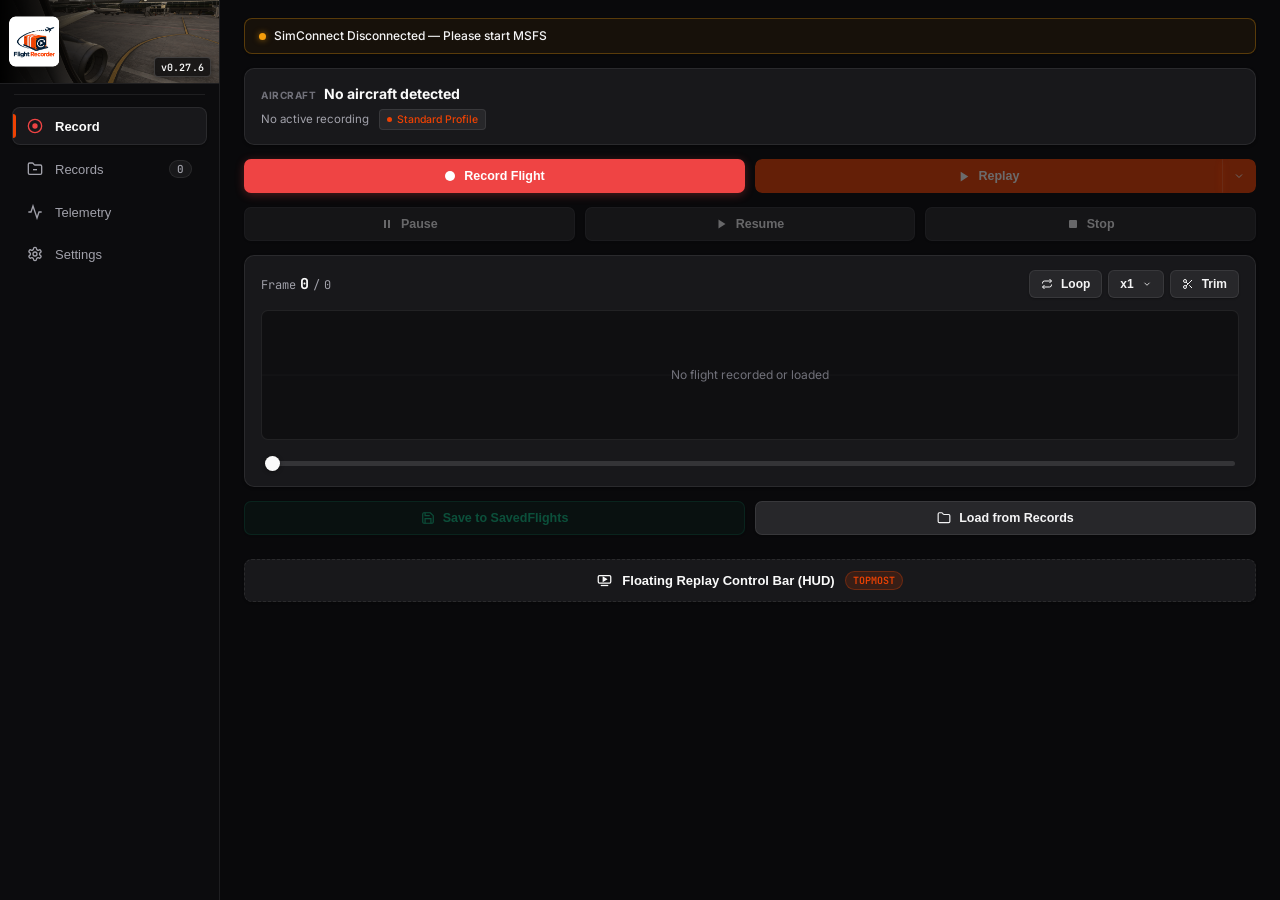
<file: FlightRecorder.Client/wwwroot/index.html>
<!DOCTYPE html>
<html lang="en" class="dark">
<head>
  <meta charset="UTF-8">
  <meta name="viewport" content="width=device-width, initial-scale=1.0">
  <title>Flight Recorder</title>
  <link rel="icon" type="image/png" href="Logo.png">
  <link rel="alternate icon" href="Logo.ico">
  <link rel="stylesheet" href="style.css">
  <link rel="stylesheet" href="lux-scrollbar.css">
</head>
<body>
  <div class="app-layout">

    <!-- Sidebar Navigation (Style of Airspace ACARS) -->
    <aside class="app-sidebar">
      <!-- Brand & Cover Header -->
      <div class="sidebar-brand sidebar-cover-brand" title="Flight Recorder">
        <img src="flightrecord_capa.png" alt="Flight Recorder" class="sidebar-cover-img">
        <span id="appVersionBadge" class="sidebar-cover-version">v0.27.6</span>
      </div>

      <div class="sidebar-divider"></div>

      <!-- Main Navigation Tabs -->
      <nav class="sidebar-nav">
        <!-- 1. Record Tab -->
        <button class="nav-item active" data-tab="record" id="navTabRecord" title="Flight Recorder & Replay Panel" data-i18n-title="nav.recordTitle">
          <svg class="nav-icon" width="16" height="16" viewBox="0 0 24 24" fill="none" stroke="currentColor" stroke-width="2">
            <circle cx="12" cy="12" r="10"/>
            <circle cx="12" cy="12" r="3" fill="currentColor"/>
          </svg>
          <span class="nav-label" data-i18n="nav.record">Record</span>
        </button>

        <!-- 2. Records Tab (Saved Flights List) -->
        <button class="nav-item" data-tab="records" id="navTabRecords" title="Saved Flights List" data-i18n-title="nav.recordsTitle">
          <svg class="nav-icon" width="16" height="16" viewBox="0 0 24 24" fill="none" stroke="currentColor" stroke-width="2">
            <path d="M4 20h16a2 2 0 0 0 2-2V8a2 2 0 0 0-2-2h-7.93a2 2 0 0 1-1.66-.9l-.82-1.2A2 2 0 0 0 7.93 3H4a2 2 0 0 0-2 2v13c0 1.1.9 2 2 2Z"/>
            <path d="M9 13h6"/>
          </svg>
          <span class="nav-label" data-i18n="nav.records">Records</span>
          <span id="savedFlightsCountBadge" class="nav-badge">0</span>
        </button>

        <!-- 3. Telemetry Tab (Live Flight Instruments & Telemetry) -->
        <button class="nav-item" data-tab="telemetry" id="navTabTelemetry" title="Live Telemetry & Flight Instruments" data-i18n-title="nav.telemetryTitle">
          <svg class="nav-icon" width="16" height="16" viewBox="0 0 24 24" fill="none" stroke="currentColor" stroke-width="2">
            <path d="M22 12h-4l-3 9L9 3l-3 9H2"/>
          </svg>
          <span class="nav-label" data-i18n="nav.telemetry">Telemetry</span>
        </button>

        <!-- 4. Settings Tab -->
        <button class="nav-item" data-tab="settings" id="navTabSettings" title="Settings & Keyboard Shortcuts" data-i18n-title="nav.settingsTitle">
          <svg class="nav-icon" width="16" height="16" viewBox="0 0 24 24" fill="none" stroke="currentColor" stroke-width="2">
            <path d="M12.22 2h-.44a2 2 0 0 0-2 2v.18a2 2 0 0 1-1 1.73l-.43.25a2 2 0 0 1-2 0l-.15-.08a2 2 0 0 0-2.73.73l-.22.38a2 2 0 0 0 .73 2.73l.15.1a2 2 0 0 1 1 1.72v.51a2 2 0 0 1-1 1.74l-.15.09a2 2 0 0 0-.73 2.73l.22.38a2 2 0 0 0 2.73.73l.15-.08a2 2 0 0 1 2 0l.43.25a2 2 0 0 1 1 1.73V20a2 2 0 0 0 2 2h.44a2 2 0 0 0 2-2v-.18a2 2 0 0 1 1-1.73l.43-.25a2 2 0 0 1 2 0l.15.08a2 2 0 0 0 2.73-.73l.22-.39a2 2 0 0 0-.73-2.73l-.15-.08a2 2 0 0 1-1-1.74v-.5a2 2 0 0 1 1-1.74l.15-.09a2 2 0 0 0 .73-2.73l-.22-.38a2 2 0 0 0-2.73-.73l-.15.08a2 2 0 0 1-2 0l-.43-.25a2 2 0 0 1-1-1.73V4a2 2 0 0 0-2-2z"/>
            <circle cx="12" cy="12" r="3"/>
          </svg>
          <span class="nav-label" data-i18n="nav.settings">Settings</span>
        </button>
      </nav>
    </aside>

    <!-- Main Content Container -->
    <div class="app-content-container">

      <!-- Update Notification Bar -->
      <div id="updateBanner" class="update-banner hidden">
        <div class="update-banner-content">
          <span class="update-spinner">🔄</span>
          <span id="updateBannerText" class="update-text" data-i18n="update.downloading">Update found. Downloading...</span>
        </div>
        <div class="update-progress-track">
          <div id="updateProgressFill" class="update-progress-fill" style="width: 0%;"></div>
        </div>
      </div>

      <!-- ============================================== -->
      <!-- VIEW 1: RECORD TAB (Main Recorder & Replay) -->
      <!-- ============================================== -->
      <section id="viewRecord" class="tab-view active">

        <!-- SimConnect & System Status Banner -->
        <div id="statusBanner" class="status-banner disconnected">
          <div class="status-indicator">
            <span id="statusDot" class="status-dot"></span>
            <span id="statusText" data-i18n="status.connecting">Connecting to Microsoft Flight Simulator...</span>
          </div>
        </div>

        <!-- Active Aircraft Summary Card -->
        <div class="aircraft-card">
          <div class="aircraft-details">
            <div class="aircraft-title-row">
              <span class="aircraft-label" data-i18n="aircraft.label">AIRCRAFT</span>
              <span id="aircraftTitle" class="aircraft-name" data-i18n="aircraft.none">No aircraft detected</span>
            </div>
            <div class="aircraft-subtitle-row">
              <span id="aircraftFile" class="aircraft-file" data-i18n="aircraft.noRecording">No active recording</span>
              <div class="profile-container">
                <span id="profileBadge" class="profile-badge standard" title="Custom variables recording/replay system (Native SimConnect - Zero WASM)" data-i18n-title="aircraft.profileTooltip">
                  <span class="profile-dot"></span>
                  <span id="profileText" data-i18n="aircraft.profileStd">Standard Profile</span>
                </span>
              </div>
            </div>
          </div>
          <span id="saveBadge" class="save-badge saved" style="display: none;" data-i18n="aircraft.savedBadge">✓ Saved</span>
        </div>

        <!-- Primary Control Buttons (Flux UI Group) -->
        <div class="action-row">
          <!-- Record button (toggles to Stop Recording) -->
          <button id="btnRecord" class="btn btn-record">
            <svg width="12" height="12" viewBox="0 0 24 24" fill="currentColor">
              <circle cx="12" cy="12" r="10"/>
            </svg>
            <span data-i18n="controls.recordFlight">Record Flight</span>
          </button>

          <button id="btnStopRecord" class="btn btn-secondary" style="display: none;">
            <svg width="12" height="12" viewBox="0 0 24 24" fill="currentColor">
              <rect x="4" y="4" width="16" height="16" rx="2"/>
            </svg>
            <span data-i18n="controls.stopRecording">Stop Recording</span>
          </button>

          <!-- Replay with Split Button for AI Replay -->
          <div class="btn-group">
            <button id="btnReplay" class="btn btn-accent">
              <svg width="13" height="13" viewBox="0 0 24 24" fill="currentColor">
                <polygon points="5 3 19 12 5 21 5 3"/>
              </svg>
              <span data-i18n="controls.replay">Replay</span>
            </button>
            <button id="btnReplayAI" class="btn btn-accent" title="Replay options (AI formation plane)" data-i18n-title="controls.replayAiTitle">
              <svg width="12" height="12" viewBox="0 0 24 24" fill="none" stroke="currentColor" stroke-width="2">
                <polyline points="6 9 12 15 18 9"/>
              </svg>
            </button>
          </div>
        </div>

        <!-- Replay Playback Controls (Pause / Resume / Stop) -->
        <div class="action-row" style="grid-template-columns: 1fr 1fr 1fr;">
          <button id="btnPauseReplay" class="btn btn-secondary">
            <svg width="12" height="12" viewBox="0 0 24 24" fill="currentColor">
              <rect x="6" y="4" width="4" height="16"/>
              <rect x="14" y="4" width="4" height="16"/>
            </svg>
            <span data-i18n="controls.pause">Pause</span>
          </button>

          <button id="btnResumeReplay" class="btn btn-secondary">
            <svg width="12" height="12" viewBox="0 0 24 24" fill="currentColor">
              <polygon points="5 3 19 12 5 21 5 3"/>
            </svg>
            <span data-i18n="controls.resume">Resume</span>
          </button>

          <button id="btnStopReplay" class="btn btn-secondary">
            <svg width="12" height="12" viewBox="0 0 24 24" fill="currentColor">
              <rect x="4" y="4" width="16" height="16" rx="2"/>
            </svg>
            <span data-i18n="controls.stop">Stop</span>
          </button>
        </div>

        <!-- Timeline & Chart Card -->
        <div class="timeline-card">
          <div class="timeline-meta">
            <div class="time-readout">
              <span data-i18n="controls.frame">Frame</span>
              <span id="currentFrameText" class="current-frame">0</span>
              <span>/</span>
              <span id="totalFramesText">0</span>
            </div>

            <!-- Speed & Repeat Tools -->
            <div class="tool-cluster">
              <button id="btnRepeat" class="btn btn-secondary btn-sm btn-toggle" title="Loop" data-i18n-title="controls.loop">
                <svg width="12" height="12" viewBox="0 0 24 24" fill="none" stroke="currentColor" stroke-width="2">
                  <path d="m17 2 4 4-4 4"/>
                  <path d="M3 11v-1a4 4 0 0 1 4-4h14"/>
                  <path d="m7 22-4-4 4-4"/>
                  <path d="M21 13v1a4 4 0 0 1-4 4H3"/>
                </svg>
                <span data-i18n="controls.loop">Loop</span>
              </button>

              <!-- Speed Dropdown -->
              <div style="position: relative;">
                <button id="btnSpeed" class="btn btn-secondary btn-sm">
                  <span id="speedLabel">x1</span>
                  <svg width="10" height="10" viewBox="0 0 24 24" fill="none" stroke="currentColor" stroke-width="2">
                    <polyline points="6 9 12 15 18 9"/>
                  </svg>
                </button>
                <div id="speedMenu" class="dropdown-menu">
                  <button class="dropdown-item" data-speed="0.25">x0.25</button>
                  <button class="dropdown-item" data-speed="0.5">x0.5</button>
                  <button class="dropdown-item" data-speed="0.75">x0.75</button>
                  <div class="dropdown-divider"></div>
                  <button class="dropdown-item active" data-speed="1">x1.0 (Normal)</button>
                  <div class="dropdown-divider"></div>
                  <button class="dropdown-item" data-speed="1.5">x1.5</button>
                  <button class="dropdown-item" data-speed="2">x2.0</button>
                  <button class="dropdown-item" data-speed="4">x4.0</button>
                  <button class="dropdown-item" data-speed="8">x8.0</button>
                  <button class="dropdown-item" data-speed="16">x16.0</button>
                </div>
              </div>

              <!-- Trim Dropdown -->
              <div style="position: relative;">
                <button id="btnTrim" class="btn btn-secondary btn-sm" title="Trim" data-i18n-title="controls.trim">
                  <svg width="12" height="12" viewBox="0 0 24 24" fill="none" stroke="currentColor" stroke-width="2">
                    <circle cx="6" cy="6" r="3"/>
                    <circle cx="6" cy="18" r="3"/>
                    <line x1="20" y1="4" x2="8.12" y2="15.88"/>
                    <line x1="14.47" y1="14.48" x2="20" y2="20"/>
                    <line x1="8.12" y1="8.12" x2="12" y2="12"/>
                  </svg>
                  <span data-i18n="controls.trim">Trim</span>
                </button>
                <div id="trimMenu" class="dropdown-menu">
                  <button id="btnTrimStart" class="dropdown-item">
                    <span data-i18n="controls.trimStart">Trim Start Here</span>
                  </button>
                  <button id="btnTrimEnd" class="dropdown-item">
                    <span data-i18n="controls.trimEnd">Trim End Here</span>
                  </button>
                </div>
              </div>
            </div>
          </div>

          <!-- Canvas Chart Container -->
          <div class="chart-wrapper">
            <canvas id="flightChart"></canvas>
            <div id="chartOverlay" class="chart-overlay" data-i18n="controls.noFlight">No flight recorded or loaded</div>
          </div>

          <!-- Scrub Track -->
          <div class="slider-container">
            <input type="range" id="timelineSlider" class="flux-slider" min="0" max="0" value="0" disabled>
          </div>
        </div>

        <!-- Data Persistence Row (Save directly to SavedFlights, Load switches to Records tab) -->
        <div class="action-row" style="grid-template-columns: 1fr 1fr;">
          <button id="btnSave" class="btn btn-secondary btn-save-action" title="Save to SavedFlights" data-i18n-title="controls.save">
            <svg width="14" height="14" viewBox="0 0 24 24" fill="none" stroke="currentColor" stroke-width="2">
              <path d="M19 21H5a2 2 0 0 1-2-2V5a2 2 0 0 1 2-2h11l5 5v11a2 2 0 0 1-2 2z"/>
              <polyline points="17 21 17 13 7 13 7 21"/>
              <polyline points="7 3 7 8 15 8"/>
            </svg>
            <span data-i18n="controls.save">Save to SavedFlights</span>
          </button>

          <button id="btnLoad" class="btn btn-secondary" title="Load from Records" data-i18n-title="controls.load">
            <svg width="14" height="14" viewBox="0 0 24 24" fill="none" stroke="currentColor" stroke-width="2">
              <path d="M4 20h16a2 2 0 0 0 2-2V8a2 2 0 0 0-2-2h-7.93a2 2 0 0 1-1.66-.9l-.82-1.2A2 2 0 0 0 7.93 3H4a2 2 0 0 0-2 2v13c0 1.1.9 2 2 2Z"/>
            </svg>
            <span data-i18n="controls.load">Load from Records</span>
          </button>
        </div>

        <!-- Floating Replay Mini-Player (HUD) Launcher Button -->
        <div class="hud-launcher-row">
          <button id="btnOpenReplayHud" class="btn btn-secondary btn-hud-launcher" type="button" title="Floating Replay Control Bar (HUD)" data-i18n-title="controls.hudLauncher">
            <svg width="15" height="15" viewBox="0 0 24 24" fill="none" stroke="currentColor" stroke-width="2">
              <rect x="2" y="4" width="20" height="12" rx="2" />
              <polygon points="10 7 15 10 10 13 10 7" fill="currentColor" />
              <line x1="6" y1="20" x2="18" y2="20" />
            </svg>
            <span data-i18n="controls.hudLauncher">Floating Replay Control Bar (HUD)</span>
            <span class="hud-launcher-pill" data-i18n="controls.topmostBadge">Topmost</span>
          </button>
        </div>
      </section>

      <!-- ============================================== -->
      <!-- VIEW 2: RECORDS TAB (Saved Flights List) -->
      <!-- ============================================== -->
      <section id="viewRecords" class="tab-view">
        <!-- Records Top Bar -->
        <div class="view-header">
          <div class="view-header-title">
            <h2 class="view-title" data-i18n="records.title">Saved Flights</h2>
            <p class="view-subtitle" data-i18n="records.desc">Recorded flights history and management</p>
          </div>
          <div class="view-header-actions">
            <button id="btnRefreshSaved" class="btn btn-secondary btn-sm" title="Refresh" data-i18n-title="records.refresh">
              <svg width="13" height="13" viewBox="0 0 24 24" fill="none" stroke="currentColor" stroke-width="2">
                <path d="M21.5 2v6h-6M21.34 15.57a10 10 0 1 1-.57-8.38l5.67-5.67"/>
              </svg>
              <span data-i18n="records.refresh">Refresh</span>
            </button>
            <button id="btnImportFlight" class="btn btn-secondary btn-sm" title="Import" data-i18n-title="records.import">
              <svg width="13" height="13" viewBox="0 0 24 24" fill="none" stroke="currentColor" stroke-width="2">
                <path d="M21 15v4a2 2 0 0 1-2 2H5a2 2 0 0 1-2-2v-4"/>
                <polyline points="7 10 12 15 17 10"/>
                <line x1="12" y1="15" x2="12" y2="3"/>
              </svg>
              <span data-i18n="records.import">Import</span>
            </button>
            <button id="btnOpenFolderRecords" class="btn btn-secondary btn-sm" title="Open Folder" data-i18n-title="records.openFolder">
              <svg width="13" height="13" viewBox="0 0 24 24" fill="none" stroke="currentColor" stroke-width="2">
                <path d="M22 19a2 2 0 0 1-2 2H4a2 2 0 0 1-2-2V5a2 2 0 0 1 2-2h5l2 3h9a2 2 0 0 1 2 2z"/>
              </svg>
              <span data-i18n="records.openFolder">Open Folder</span>
            </button>
          </div>
        </div>

        <!-- Filter & Statistics Strip -->
        <div class="records-filter-bar">
          <div class="search-input-wrap">
            <svg width="14" height="14" viewBox="0 0 24 24" fill="none" stroke="currentColor" stroke-width="2">
              <circle cx="11" cy="11" r="8"/>
              <line x1="21" y1="21" x2="16.65" y2="16.65"/>
            </svg>
            <input type="text" id="inputSearchRecords" placeholder="Search by aircraft or filename..." data-i18n-placeholder="records.searchPlaceholder">
          </div>
          <div class="records-stats-wrap">
            <span class="stat-badge"><strong id="statTotalFlights">0</strong> <span data-i18n="records.statTotal">flights saved</span></span>
            <span class="stat-badge"><strong id="statTotalTime">0 min</strong> <span data-i18n="records.statTime">recorded</span></span>
          </div>
        </div>

        <!-- Records List Container -->
        <div id="recordsListContainer" class="records-cards-container">
          <!-- Dynamically populated or empty state -->
        </div>
      </section>

      <!-- ============================================== -->
      <!-- VIEW 3: TELEMETRY TAB (Live Flight Telemetry)  -->
      <!-- ============================================== -->
      <section id="viewTelemetry" class="tab-view">
        <div class="view-header">
          <div class="view-header-title">
            <h2 class="view-title" data-i18n="telemetry.title">Live Flight Telemetry</h2>
            <p class="view-subtitle" data-i18n="telemetry.desc">Real-time parameters via SimConnect</p>
          </div>
          <div class="view-header-actions">
            <button id="btnCopyCoords" class="btn btn-secondary btn-sm" title="Copy Coords" data-i18n-title="telemetry.copyCoords">
              <svg width="13" height="13" viewBox="0 0 24 24" fill="none" stroke="currentColor" stroke-width="2">
                <rect x="9" y="9" width="13" height="13" rx="2" ry="2"/>
                <path d="M5 15H4a2 2 0 0 1-2-2V4a2 2 0 0 1 2-2h9a2 2 0 0 1 2 2v1"/>
              </svg>
              <span data-i18n="telemetry.copyCoords">Copy Coords</span>
            </button>
            <div id="telemetryConnPill" class="conn-pill disconnected">
              <span class="conn-dot"></span>
              <span id="telemetryConnText" class="conn-text">Disconnected</span>
            </div>
          </div>
        </div>

        <!-- Telemetry Overview Banner -->
        <div class="telemetry-overview-grid">
          <!-- Aircraft & Profile Info Card -->
          <div class="telemetry-info-card">
            <div class="telemetry-info-header">
              <span class="telemetry-card-tag" data-i18n="telemetry.connectedAircraft">CONNECTED AIRCRAFT</span>
              <span id="telemProfileBadge" class="profile-badge">
                <span class="profile-dot"></span>
                <span id="telemProfileText">Standard SimConnect</span>
              </span>
            </div>
            <div id="telemAircraftTitle" class="telemetry-aircraft-title">No aircraft detected</div>
            <div class="telemetry-aircraft-sub" id="telemAircraftSub">Start MSFS to receive continuous telemetry</div>
          </div>

          <!-- Flight Status Card (Airborne vs Ground) -->
          <div class="telemetry-status-card">
            <span class="telemetry-card-tag" data-i18n="telemetry.contactStatus">CONTACT STATUS</span>
            <div class="telemetry-flight-phase">
              <span id="telemContactBadge" class="flight-phase-pill phase-air">AIR</span>
              <div class="telemetry-rate-group">
                <span class="metric-label" data-i18n="telemetry.landingRate">Landing Rate</span>
                <span id="valLandingRate" class="telemetry-big-stat">--</span>
              </div>
            </div>
          </div>
        </div>

        <!-- Instruments Grid (Flux UI Cards) -->
        <div class="telemetry-instruments-grid">
          
          <!-- Primary Flight Instruments (Attitude & Altitude) -->
          <div class="instrument-card">
            <div class="instrument-card-title">
              <svg width="15" height="15" viewBox="0 0 24 24" fill="none" stroke="currentColor" stroke-width="2">
                <path d="M12 2v20M17 5H9.5a3.5 3.5 0 0 0 0 7h5a3.5 3.5 0 0 1 0 7H6"/>
              </svg>
              <span data-i18n="telemetry.altitude">Altitude</span> & <span data-i18n="telemetry.heading">Heading</span>
            </div>
            <div class="instrument-metrics-row">
              <div class="telemetry-stat-box highlight">
                <span class="metric-label" data-i18n="telemetry.altitude">Altitude</span>
                <span id="valAlt" class="telemetry-value-lg">--</span>
              </div>
              <div class="telemetry-stat-box">
                <span class="metric-label" data-i18n="telemetry.heading">Heading</span>
                <span id="valHeading" class="telemetry-value-lg">--</span>
              </div>
            </div>
            <div class="instrument-metrics-row">
              <div class="telemetry-stat-box">
                <span class="metric-label" data-i18n="telemetry.pitch">Pitch</span>
                <span id="valPitch" class="telemetry-value-md">--</span>
              </div>
              <div class="telemetry-stat-box">
                <span class="metric-label" data-i18n="telemetry.bank">Bank</span>
                <span id="valBank" class="telemetry-value-md">--</span>
              </div>
            </div>
          </div>

          <!-- Position & Navigation Coordinates -->
          <div class="instrument-card">
            <div class="instrument-card-title">
              <svg width="15" height="15" viewBox="0 0 24 24" fill="none" stroke="currentColor" stroke-width="2">
                <circle cx="12" cy="12" r="10"/>
                <polygon points="16.24 7.76 14.12 14.12 7.76 16.24 9.88 9.88 16.24 7.76"/>
              </svg>
              <span data-i18n="telemetry.latitude">Latitude</span> & <span data-i18n="telemetry.longitude">Longitude</span>
            </div>
            <div class="instrument-metrics-row">
              <div class="telemetry-stat-box copyable" title="Click to copy Latitude">
                <span class="metric-label" data-i18n="telemetry.latitude">Latitude</span>
                <span id="valLat" class="telemetry-value-md font-mono">--</span>
              </div>
              <div class="telemetry-stat-box copyable" title="Click to copy Longitude">
                <span class="metric-label" data-i18n="telemetry.longitude">Longitude</span>
                <span id="valLon" class="telemetry-value-md font-mono">--</span>
              </div>
            </div>
            <div class="instrument-metrics-row">
              <div class="telemetry-stat-box">
                <span class="metric-label" data-i18n="aircraft.profileTooltip">Profile</span>
                <span id="valProfileDetail" class="telemetry-value-sm" style="color: #38bdf8;">Standard SimConnect</span>
              </div>
              <div class="telemetry-stat-box">
                <span class="metric-label" data-i18n="telemetry.gear">Landing Gear</span>
                <span id="valGear" class="telemetry-value-sm gear-badge gear-down">--</span>
              </div>
            </div>
          </div>

          <!-- Controls & Aircraft Configuration -->
          <div class="instrument-card full-width">
            <div class="instrument-card-title">
              <svg width="15" height="15" viewBox="0 0 24 24" fill="none" stroke="currentColor" stroke-width="2">
                <path d="M12 20V10M18 20V4M6 20v-4"/>
              </svg>
              <span data-i18n="telemetry.throttle">Throttle</span> & <span data-i18n="telemetry.flaps">Flaps</span>
            </div>
            <div class="controls-gauges-grid">
              
              <!-- Throttle Lever -->
              <div class="gauge-box">
                <div class="gauge-header">
                  <span class="metric-label" data-i18n="telemetry.throttle">Throttle</span>
                  <span id="valThrottle" class="gauge-value">--</span>
                </div>
                <div class="gauge-bar-track">
                  <div id="barThrottle" class="gauge-bar-fill throttle-fill" style="width: 0%;"></div>
                </div>
              </div>

              <!-- Flaps Position -->
              <div class="gauge-box">
                <div class="gauge-header">
                  <span class="metric-label" data-i18n="telemetry.flaps">Flaps</span>
                  <span id="valFlaps" class="gauge-value">--</span>
                </div>
                <div class="gauge-bar-track">
                  <div id="barFlaps" class="gauge-bar-fill flaps-fill" style="width: 0%;"></div>
                </div>
              </div>

            </div>
          </div>

        </div>
      </section>

      <!-- ============================================== -->
      <!-- VIEW 4: SETTINGS TAB (Hotkeys & Options) -->
      <!-- ============================================== -->
      <section id="viewSettings" class="tab-view">
        <div class="view-header">
          <div class="view-header-title">
            <h2 class="view-title" data-i18n="settings.title">Settings</h2>
            <p class="view-subtitle" data-i18n="settings.subtitle">Customize display language, appearance, keyboard shortcuts and Flight Recorder preferences</p>
          </div>
        </div>

        <!-- Language Selection Card (Flux UI Dropdown) -->
        <div class="settings-card" id="cardLanguage">
          <div class="settings-card-header">
            <div>
              <div class="settings-card-title-row">
                <h3 class="settings-card-title" data-i18n="settings.languageTitle">Language / Idioma</h3>
                <span id="currentLanguageBadge" class="status-pill status-pill-orange">English</span>
              </div>
              <p class="settings-card-desc" data-i18n="settings.languageDesc">Choose the display language for Flight Recorder.</p>
            </div>
            
            <div class="language-dropdown-wrapper" id="languageDropdownWrapper">
              <button type="button" class="btn-dropdown-trigger" id="btnLanguageDropdown" aria-haspopup="true" aria-expanded="false" title="Select display language">
                <div class="dropdown-current-content">
                  <span class="dropdown-flag" id="dropdownCurrentFlag">🇺🇸</span>
                  <span class="dropdown-current-text" id="dropdownCurrentText">English</span>
                </div>
                <svg class="dropdown-chevron" width="14" height="14" viewBox="0 0 24 24" fill="none" stroke="currentColor" stroke-width="2">
                  <polyline points="6 9 12 15 18 9"/>
                </svg>
              </button>
              <div class="dropdown-menu language-dropdown-menu" id="languageDropdownMenu">
                <button type="button" class="dropdown-item language-dropdown-item active" data-lang="en">
                  <span class="dropdown-item-flag">🇺🇸</span>
                  <div class="dropdown-item-info">
                    <span class="dropdown-item-title">English</span>
                    <span class="dropdown-item-sub">Default (US)</span>
                  </div>
                  <svg class="dropdown-item-check" width="14" height="14" viewBox="0 0 24 24" fill="none" stroke="currentColor" stroke-width="2.5">
                    <polyline points="20 6 9 17 4 12"/>
                  </svg>
                </button>
                <button type="button" class="dropdown-item language-dropdown-item" data-lang="pt-BR">
                  <span class="dropdown-item-flag">🇧🇷</span>
                  <div class="dropdown-item-info">
                    <span class="dropdown-item-title">Português</span>
                    <span class="dropdown-item-sub">Brasil</span>
                  </div>
                  <svg class="dropdown-item-check" width="14" height="14" viewBox="0 0 24 24" fill="none" stroke="currentColor" stroke-width="2.5">
                    <polyline points="20 6 9 17 4 12"/>
                  </svg>
                </button>
                <button type="button" class="dropdown-item language-dropdown-item" data-lang="es">
                  <span class="dropdown-item-flag">🇪🇸</span>
                  <div class="dropdown-item-info">
                    <span class="dropdown-item-title">Español</span>
                    <span class="dropdown-item-sub">España / Latam</span>
                  </div>
                  <svg class="dropdown-item-check" width="14" height="14" viewBox="0 0 24 24" fill="none" stroke="currentColor" stroke-width="2.5">
                    <polyline points="20 6 9 17 4 12"/>
                  </svg>
                </button>
                <button type="button" class="dropdown-item language-dropdown-item" data-lang="fr">
                  <span class="dropdown-item-flag">🇫🇷</span>
                  <div class="dropdown-item-info">
                    <span class="dropdown-item-title">Français</span>
                    <span class="dropdown-item-sub">France</span>
                  </div>
                  <svg class="dropdown-item-check" width="14" height="14" viewBox="0 0 24 24" fill="none" stroke="currentColor" stroke-width="2.5">
                    <polyline points="20 6 9 17 4 12"/>
                  </svg>
                </button>
              </div>
            </div>
          </div>
        </div>

        <!-- Appearance & Theme Card (Flux UI Style) -->
        <div class="settings-card">
          <div class="settings-card-header">
            <div>
              <h3 class="settings-card-title" data-i18n="settings.themeTitle">Appearance & Theme</h3>
              <p class="settings-card-desc" data-i18n="settings.themeDesc">Switch between Flux UI Dark theme, modern Light theme, or Windows sync.</p>
            </div>
            <div class="theme-segmented-group" id="themeSegmentedGroup">
              <button type="button" class="theme-seg-btn active" data-theme="dark" title="Dark Mode (Flux UI)" data-i18n-title="settings.themeDark">
                <svg width="13" height="13" viewBox="0 0 24 24" fill="none" stroke="currentColor" stroke-width="2">
                  <path d="M12 3a6 6 0 0 0 9 9 9 9 0 1 1-9-9Z"/>
                </svg>
                <span data-i18n="settings.themeDark">Dark</span>
              </button>
              <button type="button" class="theme-seg-btn" data-theme="light" title="Light Mode (Modern)" data-i18n-title="settings.themeLight">
                <svg width="13" height="13" viewBox="0 0 24 24" fill="none" stroke="currentColor" stroke-width="2">
                  <circle cx="12" cy="12" r="4"/>
                  <path d="M12 2v2M12 20v2M4.93 4.93l1.41 1.41M17.66 17.66l1.41 1.41M2 12h2M20 12h2M6.34 17.66l-1.41 1.41M19.07 4.93l-1.41 1.41"/>
                </svg>
                <span data-i18n="settings.themeLight">Light</span>
              </button>
              <button type="button" class="theme-seg-btn" data-theme="system" title="Windows Sync" data-i18n-title="settings.themeSystem">
                <svg width="13" height="13" viewBox="0 0 24 24" fill="none" stroke="currentColor" stroke-width="2">
                  <rect width="20" height="14" x="2" y="3" rx="2"/>
                  <line x1="8" x2="16" y1="21" y2="21"/>
                  <line x1="12" x2="12" y1="17" y2="21"/>
                </svg>
                <span data-i18n="settings.themeSystem">System</span>
              </button>
            </div>
          </div>
        </div>

        <!-- Hotkeys Card (Separated Options inside One Card) -->
        <div class="settings-card" id="cardGlobalHotkeys">
          <div class="settings-card-header">
            <div>
              <div class="settings-card-title-row">
                <h3 class="settings-card-title" data-i18n="settings.hotkeysTitle">Global Keyboard Shortcuts</h3>
                <span id="hotkeysStatusBadge" class="status-pill status-pill-green" data-i18n="settings.hotkeysActive">Enabled</span>
              </div>
              <p class="settings-card-desc" data-i18n="settings.hotkeysDesc">Control recording and replay directly from MSFS using keyboard shortcuts.</p>
            </div>
          </div>

          <div class="settings-card-inner-options">
            <!-- Option 1: Habilitar / Desabilitar -->
            <div class="settings-sub-row" id="hotkeysToggleRow">
              <div class="settings-sub-info">
                <span class="settings-sub-label" data-i18n="settings.hotkeysEnable">Enable Global Shortcuts</span>
                <span id="hotkeysSubDesc" class="settings-sub-desc" data-i18n="settings.hotkeysEnableDesc">Configured hotkeys will work directly inside MSFS 2020 / 2024 even in full screen.</span>
              </div>
              <div class="hotkeys-toggle-wrapper">
                <span id="hotkeysToggleText" class="hotkeys-toggle-label active" data-i18n="settings.hotkeysActive">Enabled</span>
                <label class="toggle-switch" title="Toggle Global Hotkeys">
                  <input type="checkbox" id="toggleHotkeysEnabled" checked>
                  <span class="toggle-slider"></span>
                </label>
              </div>
            </div>

            <!-- Option 2: Configurar Teclas -->
            <div class="settings-sub-row" id="hotkeysConfigRow">
              <div class="settings-sub-info">
                <div class="hotkeys-summary-line">
                  <span class="settings-sub-label" data-i18n="settings.hotkeysCombos">Key Combinations</span>
                  <span id="hotkeysSummaryBadge" class="badge-count">8 active shortcuts</span>
                </div>
                <span id="hotkeysConfigDesc" class="settings-sub-desc">Record, Stop, Replay, Pause, Resume and Quick Save</span>
              </div>
              <button id="btnOpenHotkeysModal" class="btn btn-secondary btn-sm" type="button" title="Configure Shortcuts" data-i18n-title="settings.hotkeysConfigureBtn">
                <svg width="15" height="15" viewBox="0 0 24 24" fill="none" stroke="currentColor" stroke-width="2">
                  <rect x="2" y="4" width="20" height="16" rx="2" />
                  <path d="M6 8h.01M10 8h.01M14 8h.01M18 8h.01M8 12h.01M12 12h.01M16 12h.01M7 16h10" />
                </svg>
                <span data-i18n="settings.hotkeysConfigureBtn">Configure Shortcuts</span>
              </button>
            </div>
          </div>
        </div>

        <!-- Storage Directory Card -->
        <div class="settings-card">
          <div class="settings-card-header">
            <div>
              <h3 class="settings-card-title" data-i18n="settings.folderTitle">Recordings Directory (SavedFlights)</h3>
              <p class="settings-card-desc" data-i18n="settings.folderDesc">Folder where flights are automatically stored when clicking Save.</p>
            </div>
            <button id="btnOpenSettingsFolder" class="btn btn-secondary btn-sm">
              <span data-i18n="settings.folderOpenBtn">Open in Explorer</span>
            </button>
          </div>
          <div class="folder-path-display">
            <code id="textSavedFolderPath">C:\Program Files\Flight Recorder\SavedFlights</code>
          </div>
        </div>

        <!-- Auto-Record Below Altitude Card -->
        <div class="settings-card" id="cardAutoRecordAltitude">
          <div class="settings-card-header">
            <div>
              <div class="settings-card-title-row">
                <h3 class="settings-card-title" data-i18n="settings.autoRecordTitle">Auto-Record Below Altitude</h3>
                <span id="autoRecordStatusBadge" class="status-pill status-pill-green">Enabled (&lt; 6,000 ft)</span>
              </div>
              <p class="settings-card-desc" data-i18n="settings.autoRecordDesc">Automatically starts recording when the app is open and the aircraft flies below the altitude threshold (ideal for landings and approaches).</p>
            </div>
            <div class="hotkeys-toggle-wrapper">
              <span id="autoRecordToggleText" class="hotkeys-toggle-label active" data-i18n="settings.hotkeysActive">Enabled</span>
              <label class="toggle-switch" title="Toggle Auto-Record by altitude">
                <input type="checkbox" id="toggleAutoRecordAltitude" checked>
                <span class="toggle-slider"></span>
              </label>
            </div>
          </div>

          <div class="settings-card-inner-options" id="autoRecordThresholdContainer">
            <div class="settings-sub-row">
              <div class="settings-sub-info">
                <div class="hotkeys-summary-line">
                  <span class="settings-sub-label" data-i18n="settings.autoRecordTriggerAlt">Trigger Altitude</span>
                  <span id="autoRecordAltitudeDisplay" class="badge-count">6,000 ft</span>
                </div>
                <span class="settings-sub-desc" data-i18n="settings.autoRecordRangeDesc">Configurable between 1,000 and 15,000 ft (default: 6,000 ft). Recording starts when descending below this limit.</span>
              </div>
              <div class="altitude-slider-wrapper">
                <div class="altitude-slider-row">
                  <input type="range" id="inputAutoRecordAltitude" class="flux-slider altitude-slider" min="1000" max="15000" step="500" value="6000" title="Adjust trigger altitude">
                  <span id="autoRecordSliderValue" class="altitude-slider-value">6,000 ft</span>
                </div>
                <div class="altitude-presets">
                  <button type="button" class="btn-preset" data-alt="3000">3,000 ft</button>
                  <button type="button" class="btn-preset active" data-alt="6000">6,000 ft (Default)</button>
                  <button type="button" class="btn-preset" data-alt="10000">10,000 ft</button>
                </div>
              </div>
            </div>
          </div>
        </div>

        <!-- Preferences Card -->
        <div class="settings-card">
          <div class="settings-card-header">
            <div>
              <h3 class="settings-card-title" data-i18n="settings.stayOnTopTitle">Stay on Top</h3>
              <p class="settings-card-desc" data-i18n="settings.stayOnTopDesc">Keep Flight Recorder pinned above other windows and the simulator.</p>
            </div>
            <label class="toggle-switch">
              <input type="checkbox" id="toggleStayOnTopSettings">
              <span class="toggle-slider"></span>
            </label>
          </div>
        </div>

        <!-- Floating Replay Mini-Player (HUD) Card -->
        <div class="settings-card">
          <div class="settings-card-header">
            <div>
              <h3 class="settings-card-title" data-i18n="settings.hudTitle">Floating Replay Mini-Player (HUD)</h3>
              <p class="settings-card-desc" data-i18n="settings.hudDesc">Display and behavior options for the in-sim floating controller.</p>
            </div>
          </div>

          <div class="settings-card-inner-options">
            <!-- 1. Auto-Hide Option -->
            <div class="settings-sub-row">
              <div class="settings-sub-info">
                <span class="settings-sub-label" data-i18n="settings.hudAutoHide">Auto-hide when paused</span>
                <span class="settings-sub-desc" data-i18n="settings.hudAutoHideDesc">Automatically fades out the mini player when replay is paused or stopped.</span>
              </div>
              <label class="toggle-switch" title="Auto-hide when cursor leaves">
                <input type="checkbox" id="toggleHudAutoHideSettings">
                <span class="toggle-slider"></span>
              </label>
            </div>

            <!-- 2. Visual Style Option (Solid vs Translucent) -->
            <div class="settings-sub-row">
              <div class="settings-sub-info">
                <span class="settings-sub-label" data-i18n="settings.hudStyle">HUD Visual Style</span>
                <span class="settings-sub-desc" data-i18n="settings.hudStyleDesc">Choose between solid dark or glassmorphism translucent style.</span>
              </div>
              <div class="theme-segmented-group" id="hudStyleSegmentedGroup">
                <button type="button" class="theme-seg-btn active" data-hud-style="solid" title="Solid Dark">
                  <span data-i18n="settings.hudStyleSolid">Solid Dark</span>
                </button>
                <button type="button" class="theme-seg-btn" data-hud-style="translucent" title="Translucent (Glass)">
                  <span data-i18n="settings.hudStyleTranslucent">Translucent (Glass)</span>
                </button>
              </div>
            </div>
          </div>
        </div>

      </section>

    <!-- ============================================== -->
  <!-- MODAL: CONFIGURAÇÃO DE ATALHOS (ESTILO MSFS 2024) -->
  <!-- ============================================== -->
  <div id="hotkeysModal" class="modal-overlay hidden" role="dialog" aria-modal="true">
    <div class="modal-dialog modal-hotkeys">
      <div class="modal-header">
        <div class="modal-header-info">
          <div class="modal-header-title-row">
            <svg width="20" height="20" viewBox="0 0 24 24" fill="none" stroke="currentColor" stroke-width="2" class="modal-title-icon">
              <rect x="2" y="4" width="20" height="16" rx="2" />
              <path d="M6 8h.01M10 8h.01M14 8h.01M18 8h.01M8 12h.01M12 12h.01M16 12h.01M7 16h10" />
            </svg>
            <h3 class="modal-title" data-i18n="hotkeys.modalTitle">Configure Global Shortcuts</h3>
          </div>
          <p class="modal-subtitle" data-i18n="hotkeys.modalSubtitle">Click Record to capture the key combination on your keyboard.</p>
        </div>
        <button id="btnCloseHotkeysModal" class="modal-close-btn" type="button" title="Close">&times;</button>
      </div>

      <div class="modal-body">
        <div id="modalHotkeysList" class="modal-hotkeys-list">
          <!-- Dynamically populated rows -->
        </div>
      </div>

      <div class="modal-footer">
        <button id="btnRestoreDefaultsModal" class="btn btn-secondary btn-sm" type="button">
          <span data-i18n="hotkeys.btnRestore">Restore Defaults</span>
        </button>
        <div class="modal-footer-right">
          <button id="btnCancelHotkeysModal" class="btn btn-secondary btn-sm" type="button">
            <span data-i18n="hotkeys.btnCancel">Cancel</span>
          </button>
          <button id="btnSaveHotkeysModal" class="btn btn-record btn-sm" type="button">
            <span data-i18n="hotkeys.btnSave">Save Shortcuts</span>
          </button>
        </div>
      </div>
    </div>
  </div>

  <!-- ============================================== -->
  <!-- MODAL: SALVAR VOO COM TÍTULO PERSONALIZADO     -->
  <!-- ============================================== -->
  <div id="saveFlightModal" class="modal-overlay hidden" role="dialog" aria-modal="true" aria-labelledby="saveFlightModalTitle">
    <div class="modal-dialog modal-save-flight">
      <div class="modal-header">
        <div class="modal-header-info">
          <div class="modal-header-title-row">
            <svg width="20" height="20" viewBox="0 0 24 24" fill="none" stroke="currentColor" stroke-width="2" class="modal-title-icon">
              <path d="M19 21H5a2 2 0 0 1-2-2V5a2 2 0 0 1 2-2h11l5 5v11a2 2 0 0 1-2 2z"/>
              <polyline points="17 21 17 13 7 13 7 21"/>
              <polyline points="7 3 7 8 15 8"/>
            </svg>
            <h3 class="modal-title" id="saveFlightModalTitle" data-i18n="dialog.saveModalTitle">Save Flight Recording</h3>
          </div>
          <p class="modal-subtitle" data-i18n="dialog.saveModalSubtitle">Enter a custom title or description to organize your clip in Saved Flights.</p>
        </div>
        <button id="btnCloseSaveFlightModal" class="modal-close-btn" type="button" title="Close">&times;</button>
      </div>

      <div class="modal-body save-flight-modal-body">
        <div class="save-flight-input-group">
          <label for="inputSaveFlightTitle" class="save-flight-label" data-i18n="dialog.saveInputLabel">Clip Title / Name</label>
          <div class="save-flight-input-wrapper">
            <input type="text" id="inputSaveFlightTitle" class="flux-input save-flight-input" maxlength="80" placeholder="Ex: Crosswind Landing at Congonhas RWY 17R" data-i18n-placeholder="dialog.saveInputPlaceholder" autofocus autocomplete="off">
          </div>
          <span class="save-flight-hint" data-i18n="dialog.saveInputHint">Tip: This title will appear prominently on your saved flight card.</span>
        </div>

        <div class="save-flight-preview-card">
          <div class="save-flight-preview-header">
            <span class="preview-badge" data-i18n="dialog.savePreviewBadge">Preview</span>
            <span id="saveFlightPreviewAircraft" class="preview-aircraft">Flight</span>
          </div>
          <div id="saveFlightPreviewTitle" class="preview-title">Flight</div>
          <div class="preview-meta-row">
            <span id="saveFlightPreviewStats" class="preview-stats">⏱ 00:00 • 0 frames</span>
            <span id="saveFlightPreviewFileName" class="preview-filename">Flight_2026-10-26.fltrec</span>
          </div>
        </div>
      </div>

      <div class="modal-footer">
        <button id="btnCancelSaveFlightModal" class="btn btn-secondary btn-sm" type="button" data-i18n="dialog.cancel">Cancel</button>
        <button id="btnConfirmSaveFlightModal" class="btn btn-accent btn-sm" type="button">
          <svg width="14" height="14" viewBox="0 0 24 24" fill="none" stroke="currentColor" stroke-width="2">
            <path d="M19 21H5a2 2 0 0 1-2-2V5a2 2 0 0 1 2-2h11l5 5v11a2 2 0 0 1-2 2z"/>
            <polyline points="17 21 17 13 7 13 7 21"/>
            <polyline points="7 3 7 8 15 8"/>
          </svg>
          <span data-i18n="dialog.saveConfirmBtn">Save Flight</span>
        </button>
      </div>
    </div>
  </div>

  <!-- ============================================== -->
  <!-- MODAL: CONFIRMAÇÃO CUSTOMIZADA (LUX UI)        -->
  <!-- ============================================== -->
  <div id="confirmModal" class="confirm-modal-overlay hidden" role="dialog" aria-modal="true" aria-labelledby="confirmModalTitle">
    <div class="confirm-modal-dialog">
      <div class="confirm-modal-body">
        <div id="confirmModalIconWrapper" class="confirm-modal-icon-wrapper variant-warning">
          <svg width="22" height="22" viewBox="0 0 24 24" fill="none" stroke="currentColor" stroke-width="2">
            <path d="M10.29 3.86L1.82 18a2 2 0 0 0 1.71 3h16.94a2 2 0 0 0 1.71-3L13.71 3.86a2 2 0 0 0-3.42 0z"/>
            <line x1="12" y1="9" x2="12" y2="13"/>
            <line x1="12" y1="17" x2="12.01" y2="17"/>
          </svg>
        </div>
        <div class="confirm-modal-texts">
          <h4 id="confirmModalTitle" class="confirm-modal-title" data-i18n="dialog.attention">Attention</h4>
          <p id="confirmModalMessage" class="confirm-modal-message" data-i18n="dialog.confirm">Are you sure?</p>
        </div>
      </div>
      <div class="confirm-modal-footer">
        <button id="btnConfirmCancel" class="btn btn-secondary btn-sm" type="button" data-i18n="dialog.cancel">Cancel</button>
        <button id="btnConfirmOk" class="btn btn-warning btn-sm" type="button" data-i18n="dialog.confirm">Confirm</button>
      </div>
    </div>
  </div>

  <!-- Toast Notification Popover -->
  <div id="toast" class="toast">Notification</div>

  <script src="i18n.js"></script>
  <script src="locales/en.js"></script>
  <script src="locales/pt-BR.js"></script>
  <script src="locales/es.js"></script>
  <script src="locales/fr.js"></script>
  <script src="chart.js"></script>
  <script src="app.js"></script>
</body>
</html>
</file>
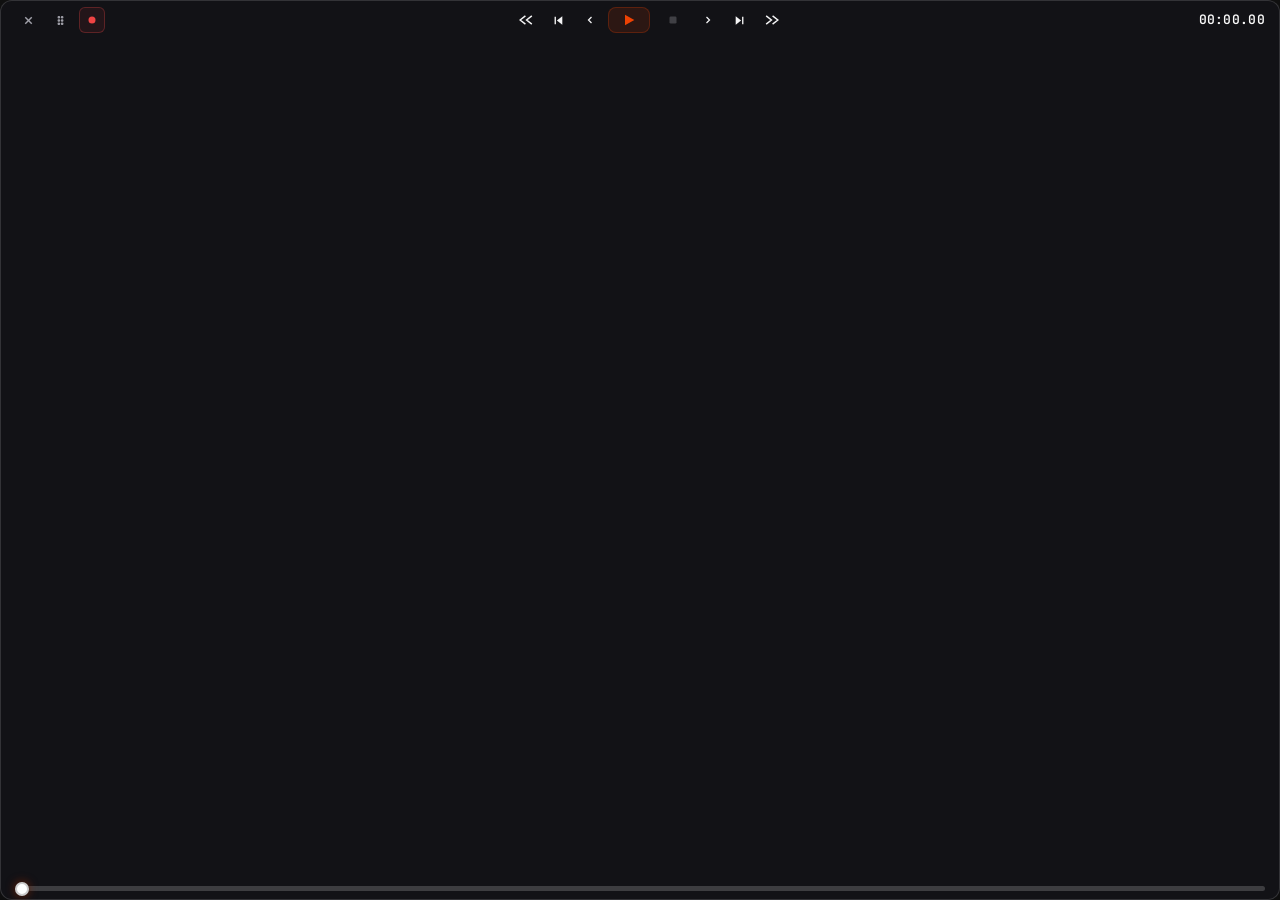
<file: FlightRecorder.Client/wwwroot/hud.html>
<!DOCTYPE html>
<html lang="en" class="dark">
<head>
  <meta charset="UTF-8">
  <meta name="viewport" content="width=device-width, initial-scale=1.0">
  <title>Flight Recorder Mini Player</title>
  <link rel="icon" type="image/png" href="Logo.png">
  <link rel="stylesheet" href="style.css">
  <link rel="stylesheet" href="lux-scrollbar.css">
  <style>
    html, body {
      background: transparent !important;
      margin: 0;
      padding: 0;
      overflow: hidden;
      width: 100vw;
      height: 100vh;
      user-select: none;
      box-sizing: border-box;
      font-family: var(--font-sans);
    }

    :root.light, :root.light body {
      background: transparent !important;
    }

    /* Container Base - Solid Mode (Dark) */
    .hud-window-container {
      width: 100%;
      height: 100%;
      display: flex;
      flex-direction: column;
      justify-content: center;
      padding: 6px 14px 8px;
      box-sizing: border-box;
      background: #121216;
      border: 1px solid rgba(255, 255, 255, 0.14);
      border-radius: 12px;
      box-shadow: 0 8px 32px rgba(0, 0, 0, 0.5);
      opacity: 1;
      transform: translateY(0) scale(1);
      transition: opacity 0.28s cubic-bezier(0.16, 1, 0.3, 1),
                  transform 0.28s cubic-bezier(0.16, 1, 0.3, 1),
                  background 0.2s ease,
                  border-color 0.2s ease;
    }

    /* Translucent / Glass Mode (Dark) */
    body.translucent .hud-window-container {
      background: rgba(18, 18, 22, 0.58) !important;
      backdrop-filter: blur(24px) saturate(160%);
      -webkit-backdrop-filter: blur(24px) saturate(160%);
      border: 1px solid rgba(255, 255, 255, 0.24);
      box-shadow: 0 8px 32px rgba(0, 0, 0, 0.38);
    }

    /* Solid Mode (Light) */
    :root.light .hud-window-container {
      background: #ffffff;
      border: 1px solid rgba(0, 0, 0, 0.12);
      box-shadow: 0 8px 24px rgba(0, 0, 0, 0.14);
    }

    /* Translucent / Glass Mode (Light) */
    :root.light body.translucent .hud-window-container {
      background: rgba(255, 255, 255, 0.65) !important;
      backdrop-filter: blur(24px) saturate(160%);
      -webkit-backdrop-filter: blur(24px) saturate(160%);
      border: 1px solid rgba(0, 0, 0, 0.16);
      box-shadow: 0 8px 24px rgba(0, 0, 0, 0.10);
    }

    /* Auto-ocultar: desaparece por completo suavemente */
    body.hud-hidden .hud-window-container {
      opacity: 0 !important;
      transform: translateY(-8px) scale(0.97);
    }

    .hud-window-bar {
      width: 100%;
      height: 100%;
      display: flex;
      flex-direction: column;
      justify-content: space-between;
      box-sizing: border-box;
    }

    .hud-window-top {
      display: flex;
      align-items: center;
      justify-content: space-between;
      gap: 12px;
      cursor: grab;
    }

    .hud-window-top:active {
      cursor: grabbing;
    }

    .hud-window-left {
      display: flex;
      align-items: center;
      gap: 6px;
    }

    .hud-w-btn {
      background: transparent;
      border: 1px solid transparent;
      color: var(--text-muted);
      width: 26px;
      height: 26px;
      border-radius: 6px;
      display: inline-flex;
      align-items: center;
      justify-content: center;
      cursor: pointer;
      transition: all 0.15s ease;
      padding: 0;
    }

    .hud-w-btn:hover {
      background: var(--bg-element-hover);
      color: var(--text-heading);
      border-color: var(--border-color);
    }

    .hidden {
      display: none !important;
    }

    .hud-w-close:hover {
      color: #ef4444;
      background: rgba(239, 68, 68, 0.15);
      border-color: rgba(239, 68, 68, 0.3);
    }

    .hud-w-drag {
      cursor: grab;
    }

    .hud-w-drag:active {
      cursor: grabbing;
    }

    .hud-w-record {
      color: #ef4444;
      border: 1px solid rgba(239, 68, 68, 0.28);
      background: rgba(239, 68, 68, 0.08);
    }

    .hud-w-record:hover {
      background: rgba(239, 68, 68, 0.22);
      border-color: rgba(239, 68, 68, 0.55);
      color: #ff5555;
      transform: scale(1.08);
      box-shadow: 0 0 10px rgba(239, 68, 68, 0.4);
    }

    .hud-w-record.is-recording {
      background: rgba(239, 68, 68, 0.3) !important;
      border-color: #ef4444 !important;
      color: #ffffff !important;
      animation: hud-rec-pulse 1.6s infinite ease-in-out;
    }

    @keyframes hud-rec-pulse {
      0%, 100% {
        box-shadow: 0 0 6px rgba(239, 68, 68, 0.4);
        border-color: rgba(239, 68, 68, 0.6);
      }
      50% {
        box-shadow: 0 0 14px rgba(239, 68, 68, 0.95);
        border-color: #ef4444;
      }
    }

    .hud-window-center {
      display: flex;
      align-items: center;
      justify-content: center;
      gap: 5px;
      flex: 1;
    }

    .hud-action-btn {
      background: transparent;
      border: none;
      color: var(--text-main);
      padding: 4px 7px;
      border-radius: 6px;
      display: inline-flex;
      align-items: center;
      justify-content: center;
      cursor: pointer;
      transition: all 0.15s ease;
    }

    .hud-action-btn:hover {
      background: rgba(255, 255, 255, 0.12);
      color: #ffffff;
      transform: scale(1.1);
    }

    :root.light .hud-action-btn:hover {
      background: rgba(0, 0, 0, 0.08);
      color: #09090b;
    }

    .hud-play-btn {
      color: var(--accent-blue);
      padding: 4px 12px;
      border-radius: 8px;
      background: rgba(238, 66, 3, 0.12);
      border: 1px solid rgba(238, 66, 3, 0.25);
    }

    .hud-play-btn:hover {
      background: var(--accent-blue);
      color: #ffffff;
      box-shadow: 0 0 12px rgba(238, 66, 3, 0.5);
      transform: scale(1.12);
    }

    .hud-stop-btn {
      color: var(--text-main);
      padding: 4px 10px;
      border-radius: 8px;
      background: rgba(255, 255, 255, 0.06);
      border: 1px solid rgba(255, 255, 255, 0.14);
      margin-left: 1px;
    }

    .hud-stop-btn:hover {
      background: rgba(239, 68, 68, 0.22);
      color: #ef4444;
      border-color: rgba(239, 68, 68, 0.45);
      box-shadow: 0 0 10px rgba(239, 68, 68, 0.35);
      transform: scale(1.1);
    }

    .hud-stop-btn.disabled,
    .hud-stop-btn:disabled {
      opacity: 0.32;
      cursor: not-allowed;
      transform: none !important;
      box-shadow: none !important;
      background: transparent !important;
      border-color: transparent !important;
      color: var(--text-muted) !important;
    }

    :root.light .hud-stop-btn {
      background: rgba(0, 0, 0, 0.05);
      border: 1px solid rgba(0, 0, 0, 0.1);
    }

    :root.light .hud-stop-btn:hover {
      background: rgba(239, 68, 68, 0.16);
      color: #dc2626;
      border-color: rgba(239, 68, 68, 0.4);
    }

    .hud-window-right {
      display: flex;
      align-items: center;
      justify-content: flex-end;
      min-width: 72px;
    }

    .hud-time-text {
      font-family: var(--font-mono);
      font-size: 13px;
      font-weight: 600;
      color: var(--text-heading);
      letter-spacing: 0.3px;
    }

    .hud-window-bottom {
      width: 100%;
      display: flex;
      align-items: center;
      padding-top: 2px;
    }

    .hud-slider-input {
      -webkit-appearance: none;
      appearance: none;
      width: 100%;
      height: 5px;
      border-radius: 9999px;
      background: rgba(255, 255, 255, 0.18);
      outline: none;
      cursor: pointer;
      transition: background 0.2s ease, height 0.15s ease;
    }

    :root.light .hud-slider-input {
      background: rgba(0, 0, 0, 0.16);
    }

    .hud-slider-input:hover {
      height: 7px;
      background: rgba(255, 255, 255, 0.28);
    }

    :root.light .hud-slider-input:hover {
      background: rgba(0, 0, 0, 0.25);
    }

    .hud-slider-input::-webkit-slider-thumb {
      -webkit-appearance: none;
      appearance: none;
      width: 14px;
      height: 14px;
      border-radius: 50%;
      background: #ffffff;
      border: 2px solid rgba(0, 0, 0, 0.2);
      box-shadow: 0 0 6px rgba(0, 0, 0, 0.4), 0 0 10px rgba(238, 66, 3, 0.5);
      cursor: pointer;
      transition: transform 0.15s ease, box-shadow 0.15s ease;
    }

    .hud-slider-input::-webkit-slider-thumb:hover {
      transform: scale(1.25);
      box-shadow: 0 0 14px rgba(238, 66, 3, 0.85);
    }
  </style>
</head>
<body>
  <div class="hud-window-container">
    <div id="hudBar" class="hud-window-bar">
      <!-- Top Row -->
      <div class="hud-window-top">
        <!-- Left Group: Close & Drag Handle -->
        <div class="hud-window-left">
          <button id="btnHudClose" class="hud-w-btn hud-w-close" type="button" title="Close Mini Player" data-i18n-title="hud.closeTitle">
            <svg width="13" height="13" viewBox="0 0 24 24" fill="none" stroke="currentColor" stroke-width="2.5">
              <line x1="18" y1="6" x2="6" y2="18"/>
              <line x1="6" y1="6" x2="18" y2="18"/>
            </svg>
          </button>

          <div id="btnHudDrag" class="hud-w-btn hud-w-drag" title="Click and drag to move window" data-i18n-title="hud.dragTitle">
            <svg width="13" height="13" viewBox="0 0 24 24" fill="none" stroke="currentColor" stroke-width="2">
              <circle cx="9" cy="6" r="1.5" fill="currentColor"/>
              <circle cx="15" cy="6" r="1.5" fill="currentColor"/>
              <circle cx="9" cy="12" r="1.5" fill="currentColor"/>
              <circle cx="15" cy="12" r="1.5" fill="currentColor"/>
              <circle cx="9" cy="18" r="1.5" fill="currentColor"/>
              <circle cx="15" cy="18" r="1.5" fill="currentColor"/>
            </svg>
          </div>

          <button id="btnHudRecord" class="hud-w-btn hud-w-record" type="button" title="Record Flight (Record)" data-i18n-title="hud.recordStartTitle">
            <svg id="iconRecStart" width="12" height="12" viewBox="0 0 24 24" fill="currentColor">
              <circle cx="12" cy="12" r="7"/>
            </svg>
            <svg id="iconRecStop" class="hidden" width="12" height="12" viewBox="0 0 24 24" fill="currentColor">
              <rect x="5" y="5" width="14" height="14" rx="2.5"/>
            </svg>
          </button>
        </div>

        <!-- Center Group (Playback controls) -->
        <div class="hud-window-center">
          <button id="btnFastBack" class="hud-action-btn" type="button" title="Rewind 5 seconds" data-i18n-title="hud.rewind5">
            <svg width="14" height="14" viewBox="0 0 24 24" fill="none" stroke="currentColor" stroke-width="2.5">
              <polyline points="11 19 2 12 11 5"/>
              <polyline points="22 19 13 12 22 5"/>
            </svg>
          </button>

          <button id="btnStepBack10" class="hud-action-btn" type="button" title="Back 10 frames" data-i18n-title="hud.back10">
            <svg width="13" height="13" viewBox="0 0 24 24" fill="currentColor">
              <polygon points="19 20 9 12 19 4 19 20"/>
              <line x1="6" y1="19" x2="6" y2="5" stroke="currentColor" stroke-width="2.5"/>
            </svg>
          </button>

          <button id="btnStepBack1" class="hud-action-btn" type="button" title="Back 1 frame" data-i18n-title="hud.back1">
            <svg width="12" height="12" viewBox="0 0 24 24" fill="none" stroke="currentColor" stroke-width="2.5">
              <polyline points="15 18 9 12 15 6"/>
            </svg>
          </button>

          <!-- Play/Pause Primary -->
          <button id="btnPlayPause" class="hud-action-btn hud-play-btn" type="button" title="Play / Pause Replay" data-i18n-title="hud.playPause">
            <svg id="iconPlay" width="16" height="16" viewBox="0 0 24 24" fill="currentColor">
              <polygon points="6 4 20 12 6 20 6 4"/>
            </svg>
            <svg id="iconPause" class="hidden" width="16" height="16" viewBox="0 0 24 24" fill="currentColor">
              <rect x="6" y="4" width="4" height="16" rx="1"/>
              <rect x="14" y="4" width="4" height="16" rx="1"/>
            </svg>
          </button>

          <!-- Stop Replay Button -->
          <button id="btnStopReplay" class="hud-action-btn hud-stop-btn" type="button" title="Stop Replay (Stop)" data-i18n-title="hud.stopReplay">
            <svg width="12" height="12" viewBox="0 0 24 24" fill="currentColor">
              <rect x="5" y="5" width="14" height="14" rx="2.5"/>
            </svg>
          </button>

          <button id="btnStepFwd1" class="hud-action-btn" type="button" title="Forward 1 frame" data-i18n-title="hud.fwd1">
            <svg width="12" height="12" viewBox="0 0 24 24" fill="none" stroke="currentColor" stroke-width="2.5">
              <polyline points="9 18 15 12 9 6"/>
            </svg>
          </button>

          <button id="btnStepFwd10" class="hud-action-btn" type="button" title="Forward 10 frames" data-i18n-title="hud.fwd10">
            <svg width="13" height="13" viewBox="0 0 24 24" fill="currentColor">
              <polygon points="5 4 15 12 5 20 5 4"/>
              <line x1="18" y1="5" x2="18" y2="19" stroke="currentColor" stroke-width="2.5"/>
            </svg>
          </button>

          <button id="btnFastFwd" class="hud-action-btn" type="button" title="Fast forward 5 seconds" data-i18n-title="hud.fwd5">
            <svg width="14" height="14" viewBox="0 0 24 24" fill="none" stroke="currentColor" stroke-width="2.5">
              <polyline points="13 19 22 12 13 5"/>
              <polyline points="2 19 11 12 2 5"/>
            </svg>
          </button>
        </div>

        <!-- Right Group: Time Display -->
        <div class="hud-window-right">
          <span id="timeDisplay" class="hud-time-text">00:00.00</span>
        </div>
      </div>

      <!-- Bottom Row: Scrub Slider -->
      <div class="hud-window-bottom">
        <input type="range" id="sliderScrub" class="hud-slider-input" min="0" max="0" value="0">
      </div>
    </div>
  </div>

  <script src="i18n.js"></script>
  <script src="locales/en.js"></script>
  <script src="locales/pt-BR.js"></script>
  <script src="locales/es.js"></script>
  <script src="locales/fr.js"></script>
  <script src="hud.js"></script>
</body>
</html>
</file>
<file: FlightRecorder.Client/wwwroot/style.css>
/* Flight Recorder - Flux UI (Dark & Light) Design System */
@import url('https://fonts.googleapis.com/css2?family=Inter:wght@400;500;600;700&family=JetBrains+Mono:wght@400;500;600&display=swap');
@import url('lux-scrollbar.css');

/* ================================================= */
/* COLOR SYSTEM: Flux UI Zinc Palette (Dark & Light) */
/* ================================================= */

/* Default Dark Mode: Flux UI Official Dark (#09090b, zinc-900 #18181b, zinc-800 #27272a) */
:root,
:root.dark {
  color-scheme: dark;
  --bg-app: #09090b;             /* zinc-950 */
  --bg-sidebar: #0c0c0e;         /* deep dark sidebar */
  --bg-card: #18181b;            /* zinc-900 */
  --bg-card-hover: #202024;
  --bg-element: #27272a;         /* zinc-800 */
  --bg-element-hover: #3f3f46;   /* zinc-700 */
  --bg-input: #18181b;           /* zinc-900 */
  --bg-chart: rgba(0, 0, 0, 0.35);
  
  --border-color: rgba(255, 255, 255, 0.08); /* subtle zinc border */
  --border-subtle: rgba(255, 255, 255, 0.04);
  --border-hover: rgba(255, 255, 255, 0.16);
  --border-focus: #ee4203;
  --border-active: rgba(238, 66, 3, 0.4);
  
  --text-heading: #fafafa;       /* zinc-50 */
  --text-main: #f4f4f5;          /* zinc-100 */
  --text-muted: #a1a1aa;         /* zinc-400 */
  --text-sub: #71717a;           /* zinc-500 */
  
  --shadow-sm: 0 1px 2px rgba(0, 0, 0, 0.3);
  --shadow-card: 0 1px 3px rgba(0, 0, 0, 0.4);
  --shadow-card-hover: 0 6px 20px rgba(0, 0, 0, 0.5);
  --shadow-dropdown: 0 10px 25px rgba(0, 0, 0, 0.65);
  
  --slider-track: rgba(255, 255, 255, 0.12);
  --slider-thumb: #fafafa;
  --scrollbar-thumb: rgba(255, 255, 255, 0.12);
  --scrollbar-thumb-hover: rgba(255, 255, 255, 0.2);
  
  --badge-bg: rgba(255, 255, 255, 0.05);
  --badge-border: rgba(255, 255, 255, 0.08);
  --badge-text: #d4d4d8;
  
  --brand-logo-bg: rgba(255, 255, 255, 0.05);
  --folder-display-bg: rgba(0, 0, 0, 0.3);
  --folder-code-color: #ff8c5a;
  
  --update-banner-bg: #2d1105;
  --update-banner-border: #732303;
  --update-banner-text: #ffedd5;
  
  --accent-record: #ef4444;
  --accent-record-hover: #dc2626;
  --accent-record-bg: rgba(239, 68, 68, 0.15);
  
  --accent-blue: #ee4203;
  --accent-blue-hover: #d93b02;
  --accent-blue-bg: rgba(238, 66, 3, 0.15);
  
  --accent-green: #10b981;
  --accent-green-bg: rgba(16, 185, 129, 0.15);
  
  --accent-amber: #f59e0b;
  --accent-amber-bg: rgba(245, 158, 11, 0.15);
  
  --font-sans: 'Inter', -apple-system, BlinkMacSystemFont, "Segoe UI", Roboto, sans-serif;
  --font-mono: 'JetBrains Mono', Consolas, monospace;
}

/* Modern White Mode: Flux UI Official Light (#ffffff cards, zinc-100 #f4f4f5 base, zinc-200 #e4e4e7 borders) */
:root.light {
  color-scheme: light;
  --bg-app: #f4f4f5;             /* zinc-100 base */
  --bg-sidebar: #ffffff;         /* crisp white sidebar */
  --bg-card: #ffffff;            /* crisp white cards */
  --bg-card-hover: #fafafa;      /* zinc-50 on hover */
  --bg-element: #f4f4f5;         /* zinc-100 secondary */
  --bg-element-hover: #e4e4e7;   /* zinc-200 hover */
  --bg-input: #ffffff;
  --bg-chart: #ffffff;
  
  --border-color: #e4e4e7;       /* zinc-200 */
  --border-subtle: #f4f4f5;      /* zinc-100 */
  --border-hover: #d4d4d8;       /* zinc-300 */
  --border-focus: #ee4203;       /* orange EE4203 */
  --border-active: rgba(238, 66, 3, 0.3);
  
  --text-heading: #09090b;       /* zinc-950 high contrast */
  --text-main: #18181b;          /* zinc-900 standard body */
  --text-muted: #52525b;         /* zinc-600 readable secondary */
  --text-sub: #71717a;           /* zinc-500 subtle helper */
  
  --shadow-sm: 0 1px 2px 0 rgba(0, 0, 0, 0.05);
  --shadow-card: 0 1px 3px 0 rgba(0, 0, 0, 0.06), 0 1px 2px -1px rgba(0, 0, 0, 0.06);
  --shadow-card-hover: 0 6px 16px -2px rgba(0, 0, 0, 0.08), 0 3px 6px -3px rgba(0, 0, 0, 0.05);
  --shadow-dropdown: 0 10px 25px -3px rgba(0, 0, 0, 0.12), 0 4px 6px -4px rgba(0, 0, 0, 0.06);
  
  --slider-track: #e4e4e7;
  --slider-thumb: #18181b;
  --scrollbar-thumb: #d4d4d8;
  --scrollbar-thumb-hover: #a1a1aa;
  
  --badge-bg: #f4f4f5;
  --badge-border: #e4e4e7;
  --badge-text: #3f3f46;
  
  --brand-logo-bg: #f4f4f5;
  --folder-display-bg: #f8fafc;
  --folder-code-color: #ee4203;
  
  --update-banner-bg: #fff7ed;
  --update-banner-border: #ffedd5;
  --update-banner-text: #9a3412;
  
  --accent-record: #ef4444;
  --accent-record-hover: #dc2626;
  --accent-record-bg: rgba(239, 68, 68, 0.1);
  
  --accent-blue: #ee4203;
  --accent-blue-hover: #c83602;
  --accent-blue-bg: rgba(238, 66, 3, 0.1);
  
  --accent-green: #059669;
  --accent-green-bg: rgba(5, 150, 105, 0.1);
  
  --accent-amber: #d97706;
  --accent-amber-bg: rgba(217, 119, 6, 0.1);
}

/* ================================================= */
/* Base Styles & Resets                              */
/* ================================================= */
* {
  box-sizing: border-box;
  margin: 0;
  padding: 0;
  user-select: none;
}

body {
  font-family: var(--font-sans);
  background-color: var(--bg-app);
  color: var(--text-main);
  overflow: hidden;
  height: 100vh;
  width: 100vw;
  font-size: 13px;
  line-height: 1.5;
  -webkit-font-smoothing: antialiased;
  transition: background-color 0.2s ease, color 0.2s ease;
}

/* Master Layout */
.app-layout {
  display: flex;
  height: 100vh;
  width: 100vw;
  overflow: hidden;
}

/* ================================================= */
/* Sidebar (Airspace ACARS + Flux UI)                */
/* ================================================= */
.app-sidebar {
  width: 220px;
  min-width: 220px;
  background-color: var(--bg-sidebar);
  border-right: 1px solid var(--border-color);
  display: flex;
  flex-direction: column;
  z-index: 10;
  transition: background-color 0.2s ease, border-color 0.2s ease;
}

.sidebar-brand {
  display: flex;
  align-items: center;
  gap: 10px;
  padding: 16px 18px;
}

.sidebar-brand.sidebar-cover-brand {
  position: relative;
  width: 100%;
  height: 84px;
  padding: 0;
  overflow: hidden;
  background-color: var(--bg-sidebar);
  border-bottom: 1px solid var(--border-color);
  flex-shrink: 0;
  cursor: default;
}

.sidebar-cover-img {
  width: 100%;
  height: 100%;
  object-fit: cover;
  object-position: left center;
  display: block;
  user-select: none;
  -webkit-user-drag: none;
  transition: transform 0.3s cubic-bezier(0.16, 1, 0.3, 1), filter 0.3s ease;
}

.sidebar-cover-brand:hover .sidebar-cover-img {
  transform: scale(1.03);
  filter: brightness(1.06);
}

.sidebar-cover-version {
  position: absolute;
  bottom: 6px;
  right: 8px;
  font-family: var(--font-mono);
  font-size: 10px;
  font-weight: 600;
  color: #fafafa;
  background: rgba(9, 9, 11, 0.72);
  backdrop-filter: blur(8px);
  -webkit-backdrop-filter: blur(8px);
  padding: 1.5px 6px;
  border-radius: 4px;
  border: 1px solid rgba(255, 255, 255, 0.16);
  letter-spacing: 0.2px;
  pointer-events: none;
  box-shadow: 0 2px 6px rgba(0, 0, 0, 0.4);
}

:root.light .sidebar-cover-brand {
  background-color: #ffffff;
}

:root.light .sidebar-cover-version {
  color: #ffffff;
  background: rgba(0, 0, 0, 0.65);
  border-color: rgba(255, 255, 255, 0.25);
}

.brand-logo-wrap {
  width: 32px;
  height: 32px;
  border-radius: 8px;
  background: var(--brand-logo-bg);
  display: flex;
  align-items: center;
  justify-content: center;
  border: 1px solid var(--border-color);
  transition: background-color 0.2s ease, border-color 0.2s ease;
}

.brand-icon {
  width: 22px;
  height: 22px;
  object-fit: contain;
}

.brand-info {
  display: flex;
  flex-direction: column;
  overflow: hidden;
}

.brand-title {
  font-size: 14px;
  font-weight: 700;
  color: var(--text-heading);
  letter-spacing: -0.3px;
  white-space: nowrap;
}

.brand-version {
  font-size: 10.5px;
  font-family: var(--font-mono);
  color: var(--accent-blue);
  font-weight: 500;
}

.sidebar-divider {
  height: 1px;
  background: var(--border-color);
  margin: 10px 14px 12px 14px;
  transition: background 0.2s ease;
}

.sidebar-nav {
  flex: 1;
  display: flex;
  flex-direction: column;
  gap: 4px;
  padding: 0 12px;
}

.nav-item {
  display: flex;
  align-items: center;
  gap: 12px;
  padding: 10px 14px;
  border-radius: 8px;
  background: transparent;
  border: 1px solid transparent;
  color: var(--text-muted);
  font-size: 13px;
  font-weight: 500;
  cursor: pointer;
  transition: all 0.15s ease;
  position: relative;
  text-align: left;
}

.nav-item:hover {
  background: var(--bg-element);
  color: var(--text-heading);
}

.nav-item.active {
  background: var(--bg-card);
  color: var(--text-heading);
  border-color: var(--border-color);
  box-shadow: var(--shadow-sm);
  font-weight: 600;
}

.nav-item.active::before {
  content: '';
  position: absolute;
  left: 0;
  top: 6px;
  bottom: 6px;
  width: 3px;
  background: var(--accent-blue);
  border-radius: 0 3px 3px 0;
}

.nav-icon {
  flex-shrink: 0;
  color: inherit;
  transition: transform 0.15s ease, color 0.15s ease;
}

.nav-item.active .nav-icon {
  color: var(--accent-blue);
}

.nav-item[data-tab="record"].active .nav-icon {
  color: var(--accent-record);
}

.nav-label {
  flex: 1;
  font-size: 13px;
}

.nav-badge {
  font-size: 11px;
  font-family: var(--font-mono);
  background: var(--badge-bg);
  border: 1px solid var(--badge-border);
  color: var(--text-muted);
  padding: 1px 7px;
  border-radius: 10px;
}

.nav-item.active .nav-badge {
  background: var(--accent-blue-bg);
  border-color: transparent;
  color: var(--accent-blue);
  font-weight: 600;
}



.conn-pill {
  display: flex;
  align-items: center;
  gap: 8px;
  padding: 6px 10px;
  border-radius: 6px;
  background: var(--badge-bg);
  border: 1px solid var(--border-color);
  font-size: 11px;
  transition: all 0.2s ease;
}

.conn-dot {
  width: 7px;
  height: 7px;
  border-radius: 50%;
  flex-shrink: 0;
}

.conn-pill.connected .conn-dot {
  background-color: var(--accent-green);
  box-shadow: 0 0 8px rgba(16, 185, 129, 0.6);
}

.conn-pill.disconnected .conn-dot {
  background-color: var(--accent-amber);
  box-shadow: 0 0 6px rgba(245, 158, 11, 0.5);
}

.conn-text {
  color: var(--text-muted);
  white-space: nowrap;
  overflow: hidden;
  text-overflow: ellipsis;
}



/* ================================================= */
/* Main Content Area                                 */
/* ================================================= */
.app-content-container {
  flex: 1;
  overflow-y: auto;
  display: flex;
  flex-direction: column;
  padding: 18px 24px 30px 24px;
  background-color: var(--bg-app);
  transition: background-color 0.2s ease;
}

/* Tab Views */
.tab-view {
  display: none;
}

.tab-view.active {
  display: flex;
  flex-direction: column;
  gap: 14px;
  animation: fadeIn 0.15s ease-out;
}

@keyframes fadeIn {
  from { opacity: 0; transform: translateY(4px); }
  to { opacity: 1; transform: translateY(0); }
}

/* Headers */
.view-header {
  display: flex;
  align-items: center;
  justify-content: space-between;
  gap: 16px;
  padding-bottom: 8px;
  border-bottom: 1px solid var(--border-color);
  transition: border-color 0.2s ease;
}

.view-header-title {
  display: flex;
  flex-direction: column;
}

.view-title {
  font-size: 18px;
  font-weight: 700;
  color: var(--text-heading);
  letter-spacing: -0.3px;
}

.view-subtitle {
  font-size: 12px;
  color: var(--text-muted);
}

.view-header-actions {
  display: flex;
  align-items: center;
  gap: 8px;
}

/* Common Buttons */
.btn {
  display: inline-flex;
  align-items: center;
  justify-content: center;
  gap: 8px;
  padding: 9px 14px;
  font-size: 12.5px;
  font-weight: 600;
  border-radius: 7px;
  border: 1px solid transparent;
  cursor: pointer;
  transition: all 0.15s ease;
  white-space: nowrap;
  user-select: none;
}

.btn-sm {
  padding: 6px 11px;
  font-size: 12px;
  border-radius: 6px;
}

.btn-record {
  background: var(--accent-record);
  color: #fff;
  box-shadow: 0 2px 10px rgba(239, 68, 68, 0.3);
}

.btn-record:hover {
  background: var(--accent-record-hover);
  box-shadow: 0 4px 14px rgba(239, 68, 68, 0.45);
}

.btn-accent {
  background: var(--accent-blue);
  color: #fff;
  box-shadow: 0 2px 10px rgba(238, 66, 3, 0.25);
}

.btn-accent:hover {
  background: var(--accent-blue-hover);
  box-shadow: 0 4px 14px rgba(238, 66, 3, 0.4);
}

.btn-secondary {
  background: var(--bg-element);
  color: var(--text-main);
  border-color: var(--border-color);
  box-shadow: var(--shadow-sm);
}

:root.light .btn-secondary {
  background: #ffffff;
  color: var(--text-main);
  border-color: var(--border-color);
}

.btn-secondary:hover {
  background: var(--bg-element-hover);
  border-color: var(--border-hover);
  color: var(--text-heading);
}

:root.light .btn-secondary:hover {
  background: #f4f4f5;
  border-color: #d4d4d8;
}

.btn-save-action {
  background: rgba(16, 185, 129, 0.12);
  color: #10b981;
  border-color: rgba(16, 185, 129, 0.3);
}

:root.light .btn-save-action {
  background: #ecfdf5;
  color: #059669;
  border-color: #a7f3d0;
}

.btn-save-action:hover {
  background: rgba(16, 185, 129, 0.22);
  border-color: #10b981;
}

.btn-danger {
  background: rgba(239, 68, 68, 0.1);
  color: #ef4444;
  border-color: rgba(239, 68, 68, 0.25);
}

:root.light .btn-danger {
  background: #fef2f2;
  color: #dc2626;
  border-color: #fecaca;
}

.btn-danger:hover {
  background: rgba(239, 68, 68, 0.22);
  border-color: #ef4444;
}

.btn:disabled {
  opacity: 0.4;
  cursor: not-allowed;
  pointer-events: none;
}

.btn-group {
  display: flex;
  border-radius: 7px;
  overflow: hidden;
}

.btn-group .btn:first-child {
  border-top-right-radius: 0;
  border-bottom-right-radius: 0;
  flex: 1;
}

.btn-group .btn:last-child {
  border-top-left-radius: 0;
  border-bottom-left-radius: 0;
  padding: 9px 10px;
  border-left: 1px solid rgba(255, 255, 255, 0.15);
}

/* Status Banner */
.status-banner {
  display: flex;
  align-items: center;
  justify-content: space-between;
  padding: 8px 14px;
  border-radius: 8px;
  font-size: 12px;
  font-weight: 500;
  background: var(--bg-card);
  border: 1px solid var(--border-color);
  box-shadow: var(--shadow-sm);
  transition: all 0.2s ease;
}

.status-banner.connected {
  border-color: rgba(16, 185, 129, 0.3);
  background: rgba(16, 185, 129, 0.06);
}

.status-banner.disconnected {
  border-color: rgba(245, 158, 11, 0.3);
  background: rgba(245, 158, 11, 0.06);
}

.status-indicator {
  display: flex;
  align-items: center;
  gap: 8px;
}

.status-dot {
  width: 7px;
  height: 7px;
  border-radius: 50%;
}

.status-banner.connected .status-dot {
  background: var(--accent-green);
  box-shadow: 0 0 6px rgba(16, 185, 129, 0.6);
}

.status-banner.disconnected .status-dot {
  background: var(--accent-amber);
  box-shadow: 0 0 6px rgba(245, 158, 11, 0.6);
}

/* Update Banner */
.update-banner {
  background: var(--update-banner-bg);
  border: 1px solid var(--update-banner-border);
  border-radius: 8px;
  padding: 10px 14px;
  margin-bottom: 6px;
  display: flex;
  flex-direction: column;
  gap: 8px;
  animation: slide-down 0.3s cubic-bezier(0.16, 1, 0.3, 1);
  transition: all 0.2s ease;
}

.update-banner.hidden {
  display: none !important;
}

.update-banner-content {
  display: flex;
  align-items: center;
  gap: 10px;
  font-size: 12px;
  font-weight: 500;
  color: var(--update-banner-text);
}

.update-spinner {
  animation: spin 1.5s linear infinite;
  display: inline-block;
}

@keyframes spin {
  100% { transform: rotate(360deg); }
}

.update-progress-track {
  height: 4px;
  width: 100%;
  background: rgba(255, 255, 255, 0.15);
  border-radius: 2px;
  overflow: hidden;
}

:root.light .update-progress-track {
  background: rgba(0, 0, 0, 0.08);
}

.update-progress-fill {
  height: 100%;
  background: #6366f1;
  transition: width 0.2s ease;
}

/* Aircraft Card */
.aircraft-card {
  display: flex;
  align-items: center;
  justify-content: space-between;
  padding: 14px 16px;
  background: var(--bg-card);
  border: 1px solid var(--border-color);
  border-radius: 10px;
  box-shadow: var(--shadow-card);
  transition: background-color 0.2s ease, border-color 0.2s ease, box-shadow 0.2s ease;
}

.aircraft-details {
  display: flex;
  flex-direction: column;
  gap: 4px;
  overflow: hidden;
}

.aircraft-title-row {
  display: flex;
  align-items: baseline;
  gap: 8px;
}

.aircraft-label {
  font-size: 10px;
  font-weight: 700;
  letter-spacing: 0.5px;
  color: var(--text-sub);
}

.aircraft-name {
  font-size: 14px;
  font-weight: 700;
  color: var(--text-heading);
  white-space: nowrap;
  overflow: hidden;
  text-overflow: ellipsis;
}

.aircraft-subtitle-row {
  display: flex;
  align-items: center;
  gap: 10px;
}

.aircraft-file {
  font-size: 11.5px;
  color: var(--text-muted);
}

.profile-badge {
  display: inline-flex;
  align-items: center;
  gap: 5px;
  padding: 2px 7px;
  border-radius: 4px;
  font-size: 10.5px;
  font-weight: 500;
  background: var(--bg-element);
  border: 1px solid var(--border-color);
  color: var(--accent-blue);
  transition: all 0.2s ease;
}

.profile-dot {
  width: 5px;
  height: 5px;
  border-radius: 50%;
  background: var(--accent-blue);
}

.save-badge.saved {
  background: rgba(16, 185, 129, 0.15);
  color: #10b981;
  border: 1px solid rgba(16, 185, 129, 0.3);
  padding: 3px 8px;
  border-radius: 4px;
  font-size: 11px;
  font-weight: 600;
}

:root.light .save-badge.saved {
  background: #ecfdf5;
  color: #059669;
  border-color: #a7f3d0;
}

/* Control Rows */
.action-row {
  display: grid;
  grid-template-columns: 1fr 1fr;
  gap: 10px;
}

/* Timeline & Chart Card */
.timeline-card {
  background: var(--bg-card);
  border: 1px solid var(--border-color);
  border-radius: 10px;
  padding: 14px 16px;
  display: flex;
  flex-direction: column;
  gap: 12px;
  box-shadow: var(--shadow-card);
  transition: background-color 0.2s ease, border-color 0.2s ease;
}

.timeline-meta {
  display: flex;
  align-items: center;
  justify-content: space-between;
}

.time-readout {
  display: flex;
  align-items: baseline;
  gap: 4px;
  font-size: 12px;
  color: var(--text-muted);
  font-family: var(--font-mono);
}

.current-frame {
  font-size: 15px;
  font-weight: 700;
  color: var(--text-heading);
}

.tool-cluster {
  display: flex;
  align-items: center;
  gap: 6px;
}

.dropdown-menu {
  position: absolute;
  top: 100%;
  right: 0;
  margin-top: 4px;
  background: var(--bg-card);
  border: 1px solid var(--border-color);
  border-radius: 8px;
  padding: 4px;
  display: none;
  flex-direction: column;
  min-width: 140px;
  box-shadow: var(--shadow-dropdown);
  z-index: 50;
  transition: all 0.15s ease;
}

.dropdown-menu.show {
  display: flex;
}

.dropdown-item {
  padding: 6px 10px;
  background: transparent;
  border: none;
  border-radius: 5px;
  color: var(--text-main);
  font-size: 12px;
  text-align: left;
  cursor: pointer;
  transition: all 0.15s ease;
}

.dropdown-item:hover {
  background: var(--bg-element);
  color: var(--text-heading);
}

.dropdown-item.active {
  color: var(--accent-blue);
  font-weight: 600;
}

.dropdown-divider {
  height: 1px;
  background: var(--border-color);
  margin: 4px 0;
}

.chart-wrapper {
  position: relative;
  height: 130px;
  background: var(--bg-chart);
  border-radius: 7px;
  border: 1px solid var(--border-color);
  overflow: hidden;
  transition: background 0.2s ease, border-color 0.2s ease;
}

#flightChart {
  width: 100%;
  height: 100%;
  display: block;
}

.chart-overlay {
  position: absolute;
  inset: 0;
  display: flex;
  align-items: center;
  justify-content: center;
  font-size: 12px;
  color: var(--text-sub);
  pointer-events: none;
}

.slider-container {
  padding: 0 4px;
}

.flux-slider {
  width: 100%;
  -webkit-appearance: none;
  height: 5px;
  border-radius: 3px;
  background: var(--slider-track);
  outline: none;
  transition: background 0.2s ease;
}

.flux-slider::-webkit-slider-thumb {
  -webkit-appearance: none;
  width: 15px;
  height: 15px;
  border-radius: 50%;
  background: var(--slider-thumb);
  cursor: pointer;
  box-shadow: 0 1px 4px rgba(0, 0, 0, 0.4);
  transition: transform 0.1s ease;
}

.flux-slider::-webkit-slider-thumb:hover {
  transform: scale(1.15);
}

/* ================================================= */
/* VIEW 3: LIVE TELEMETRY DASHBOARD                  */
/* ================================================= */
.telemetry-overview-grid {
  display: grid;
  grid-template-columns: 1.4fr 1fr;
  gap: 12px;
}

.telemetry-info-card,
.telemetry-status-card {
  background: var(--bg-card);
  border: 1px solid var(--border-color);
  border-radius: 10px;
  padding: 14px 16px;
  box-shadow: var(--shadow-card);
  display: flex;
  flex-direction: column;
  justify-content: space-between;
  gap: 8px;
  transition: all 0.2s ease;
}

.telemetry-info-header {
  display: flex;
  align-items: center;
  justify-content: space-between;
  gap: 10px;
}

.telemetry-card-tag {
  font-size: 10px;
  font-weight: 700;
  letter-spacing: 0.5px;
  color: var(--text-sub);
}

.telemetry-aircraft-title {
  font-size: 16px;
  font-weight: 700;
  color: var(--text-heading);
  white-space: nowrap;
  overflow: hidden;
  text-overflow: ellipsis;
}

.telemetry-aircraft-sub {
  font-size: 11.5px;
  color: var(--text-muted);
}

.telemetry-flight-phase {
  display: flex;
  align-items: center;
  justify-content: space-between;
  gap: 12px;
}

.flight-phase-pill {
  padding: 5px 14px;
  border-radius: 6px;
  font-size: 13px;
  font-weight: 700;
  font-family: var(--font-mono);
  letter-spacing: 0.5px;
  display: inline-flex;
  align-items: center;
  justify-content: center;
  transition: all 0.2s ease;
}

.flight-phase-pill.phase-air {
  background: rgba(16, 185, 129, 0.15);
  color: #10b981;
  border: 1px solid rgba(16, 185, 129, 0.3);
}

:root.light .flight-phase-pill.phase-air {
  background: #ecfdf5;
  color: #059669;
  border-color: #a7f3d0;
}

.flight-phase-pill.phase-gnd {
  background: rgba(245, 158, 11, 0.15);
  color: #f59e0b;
  border: 1px solid rgba(245, 158, 11, 0.3);
}

:root.light .flight-phase-pill.phase-gnd {
  background: #fffbeb;
  color: #d97706;
  border-color: #fde68a;
}

.telemetry-rate-group {
  display: flex;
  flex-direction: column;
  align-items: flex-end;
}

.telemetry-big-stat {
  font-size: 18px;
  font-weight: 700;
  font-family: var(--font-mono);
  color: var(--text-heading);
}

.telemetry-instruments-grid {
  display: grid;
  grid-template-columns: 1fr 1fr;
  gap: 12px;
}

.instrument-card {
  background: var(--bg-card);
  border: 1px solid var(--border-color);
  border-radius: 10px;
  padding: 16px;
  box-shadow: var(--shadow-card);
  display: flex;
  flex-direction: column;
  gap: 12px;
  transition: all 0.2s ease;
}

.instrument-card.full-width {
  grid-column: 1 / -1;
}

.instrument-card-title {
  font-size: 13px;
  font-weight: 600;
  color: var(--text-heading);
  display: flex;
  align-items: center;
  gap: 8px;
  padding-bottom: 8px;
  border-bottom: 1px solid var(--border-color);
}

.instrument-card-title svg {
  color: var(--accent-blue);
  flex-shrink: 0;
}

.instrument-metrics-row {
  display: grid;
  grid-template-columns: 1fr 1fr;
  gap: 10px;
}

.telemetry-stat-box {
  background: var(--bg-element);
  border: 1px solid var(--border-color);
  border-radius: 8px;
  padding: 10px 12px;
  display: flex;
  flex-direction: column;
  gap: 3px;
  transition: all 0.15s ease;
}

.telemetry-stat-box.highlight {
  border-color: var(--border-active);
  background: rgba(238, 66, 3, 0.05);
}

.telemetry-stat-box.copyable {
  cursor: pointer;
}

.telemetry-stat-box.copyable:hover {
  background: var(--bg-element-hover);
  border-color: var(--border-hover);
}

.telemetry-value-lg {
  font-size: 20px;
  font-weight: 700;
  font-family: var(--font-mono);
  color: var(--text-heading);
}

.telemetry-value-md {
  font-size: 14px;
  font-weight: 600;
  font-family: var(--font-mono);
  color: var(--text-heading);
}

.telemetry-value-sm {
  font-size: 12px;
  font-weight: 600;
  color: var(--text-heading);
}

.gear-badge {
  display: inline-block;
  padding: 3px 8px;
  border-radius: 4px;
  font-family: var(--font-mono);
  font-size: 11px;
  font-weight: 700;
  text-align: center;
  width: fit-content;
}

.gear-badge.gear-down {
  background: rgba(16, 185, 129, 0.15);
  color: #10b981;
  border: 1px solid rgba(16, 185, 129, 0.3);
}

:root.light .gear-badge.gear-down {
  background: #ecfdf5;
  color: #059669;
  border-color: #a7f3d0;
}

.gear-badge.gear-up {
  background: rgba(245, 158, 11, 0.15);
  color: #f59e0b;
  border: 1px solid rgba(245, 158, 11, 0.3);
}

:root.light .gear-badge.gear-up {
  background: #fffbeb;
  color: #d97706;
  border-color: #fde68a;
}

.controls-gauges-grid {
  display: grid;
  grid-template-columns: 1fr 1fr;
  gap: 12px;
}

.gauge-box {
  background: var(--bg-element);
  border: 1px solid var(--border-color);
  border-radius: 8px;
  padding: 12px 14px;
  display: flex;
  flex-direction: column;
  gap: 8px;
}

.gauge-header {
  display: flex;
  align-items: center;
  justify-content: space-between;
}

.gauge-value {
  font-size: 14px;
  font-weight: 700;
  font-family: var(--font-mono);
  color: var(--text-heading);
}

.gauge-bar-track {
  height: 8px;
  background: var(--slider-track);
  border-radius: 4px;
  overflow: hidden;
  position: relative;
}

.gauge-bar-fill {
  height: 100%;
  border-radius: 4px;
  transition: width 0.1s ease;
}

.gauge-bar-fill.throttle-fill {
  background: linear-gradient(90deg, #3b82f6, #06b6d4);
}

.gauge-bar-fill.flaps-fill {
  background: linear-gradient(90deg, #10b981, #34d399);
}

.metric-label {
  font-size: 10px;
  color: var(--text-sub);
  text-transform: uppercase;
  font-weight: 600;
  letter-spacing: 0.3px;
}

/* ================================================= */
/* VIEW 2: RECORDS LIST (Saved Flights Grid)         */
/* ================================================= */
.records-filter-bar {
  display: flex;
  align-items: center;
  justify-content: space-between;
  gap: 14px;
}

.search-input-wrap {
  flex: 1;
  position: relative;
  display: flex;
  align-items: center;
}

.search-input-wrap svg {
  position: absolute;
  left: 12px;
  color: var(--text-sub);
}

.search-input-wrap input {
  width: 100%;
  padding: 8px 12px 8px 34px;
  border-radius: 7px;
  background: var(--bg-input);
  border: 1px solid var(--border-color);
  color: var(--text-heading);
  font-size: 12.5px;
  outline: none;
  transition: all 0.15s ease;
}

.search-input-wrap input:focus {
  border-color: var(--border-focus);
  box-shadow: 0 0 0 2px var(--border-active);
}

.records-stats-wrap {
  display: flex;
  align-items: center;
  gap: 8px;
}

.stat-badge {
  font-size: 11.5px;
  padding: 5px 10px;
  background: var(--bg-card);
  border: 1px solid var(--border-color);
  border-radius: 6px;
  color: var(--text-muted);
  box-shadow: var(--shadow-sm);
}

.stat-badge strong {
  color: var(--text-heading);
}

.records-cards-container {
  display: grid;
  grid-template-columns: repeat(auto-fill, minmax(340px, 1fr));
  gap: 12px;
}

.flight-card {
  background: var(--bg-card);
  border: 1px solid var(--border-color);
  border-radius: 10px;
  padding: 14px;
  display: flex;
  flex-direction: column;
  gap: 12px;
  box-shadow: var(--shadow-card);
  transition: all 0.18s ease;
}

.flight-card:hover {
  background: var(--bg-card-hover);
  border-color: var(--border-hover);
  transform: translateY(-2px);
  box-shadow: var(--shadow-card-hover);
}

.flight-card-header {
  display: flex;
  align-items: flex-start;
  justify-content: space-between;
  gap: 10px;
}

.flight-card-title-group {
  display: flex;
  flex-direction: column;
  gap: 2px;
  overflow: hidden;
}

.flight-card-plane {
  font-size: 14px;
  font-weight: 700;
  color: var(--text-heading);
  white-space: nowrap;
  overflow: hidden;
  text-overflow: ellipsis;
}

.flight-card-date {
  font-size: 11px;
  color: var(--text-sub);
}

.flight-badges-row {
  display: flex;
  flex-wrap: wrap;
  gap: 6px;
}

.flight-badge {
  font-size: 10.5px;
  font-family: var(--font-mono);
  padding: 3px 7px;
  border-radius: 4px;
  background: var(--badge-bg);
  border: 1px solid var(--badge-border);
  color: var(--text-muted);
}

.flight-badge.duration {
  background: var(--accent-blue-bg);
  color: var(--accent-blue);
  border-color: var(--border-active);
  font-weight: 600;
}

.flight-card-footer {
  display: flex;
  align-items: center;
  justify-content: space-between;
  padding-top: 10px;
  border-top: 1px solid var(--border-color);
}

.flight-filename {
  font-size: 10.5px;
  color: var(--text-sub);
  font-family: var(--font-mono);
  overflow: hidden;
  text-overflow: ellipsis;
  white-space: nowrap;
  max-width: 170px;
}

.flight-card-actions {
  display: flex;
  align-items: center;
  gap: 6px;
}

.empty-state {
  grid-column: 1 / -1;
  display: flex;
  flex-direction: column;
  align-items: center;
  justify-content: center;
  padding: 50px 20px;
  background: var(--bg-card);
  border: 1px dashed var(--border-color);
  border-radius: 10px;
  text-align: center;
  gap: 10px;
}

.empty-state-icon {
  font-size: 32px;
  opacity: 0.6;
}

.empty-state-title {
  font-size: 15px;
  font-weight: 600;
  color: var(--text-heading);
}

.empty-state-desc {
  font-size: 12.5px;
  color: var(--text-sub);
  max-width: 320px;
}

/* ================================================= */
/* VIEW 3: SETTINGS TAB (Hotkeys, Theme & Options)   */
/* ================================================= */
.settings-card {
  background: var(--bg-card);
  border: 1px solid var(--border-color);
  border-radius: 10px;
  padding: 16px 18px;
  display: flex;
  flex-direction: column;
  gap: 14px;
  box-shadow: var(--shadow-card);
  transition: background-color 0.2s ease, border-color 0.2s ease;
}

.settings-card-header {
  display: flex;
  align-items: center;
  justify-content: space-between;
  gap: 16px;
}

.settings-card-title {
  font-size: 14px;
  font-weight: 700;
  color: var(--text-heading);
}

.settings-card-desc {
  font-size: 12px;
  color: var(--text-sub);
  margin-top: 2px;
}

.settings-card-inner-options {
  display: flex;
  flex-direction: column;
  gap: 12px;
  border-top: 1px solid var(--border-color);
  padding-top: 14px;
}

.settings-sub-row {
  display: flex;
  align-items: center;
  justify-content: space-between;
  gap: 16px;
}

.settings-sub-row + .settings-sub-row {
  border-top: 1px solid var(--border-color);
  padding-top: 12px;
}

.settings-sub-info {
  display: flex;
  flex-direction: column;
  gap: 2px;
}

.settings-sub-label {
  font-size: 13px;
  font-weight: 600;
  color: var(--text-heading);
}

.settings-sub-desc {
  font-size: 12px;
  color: var(--text-sub);
}

/* Altitude Auto-Record Controls */
.altitude-slider-wrapper {
  display: flex;
  flex-direction: column;
  gap: 8px;
  align-items: flex-end;
  min-width: 280px;
}

.altitude-slider-row {
  display: flex;
  align-items: center;
  gap: 12px;
  width: 100%;
}

.altitude-slider {
  flex: 1;
  min-width: 160px;
}

.altitude-slider-value {
  font-family: 'JetBrains Mono', monospace;
  font-size: 13px;
  font-weight: 700;
  color: var(--accent-blue);
  background: rgba(238, 66, 3, 0.1);
  border: 1px solid rgba(238, 66, 3, 0.25);
  padding: 3px 8px;
  border-radius: 6px;
  min-width: 68px;
  text-align: center;
}

:root.light .altitude-slider-value {
  background: #fff7ed;
  border-color: #ffedd5;
  color: #ee4203;
}

.altitude-presets {
  display: flex;
  gap: 6px;
}

.btn-preset {
  background: var(--bg-element);
  border: 1px solid var(--border-color);
  color: var(--text-muted);
  border-radius: 6px;
  padding: 3px 9px;
  font-size: 11px;
  font-weight: 500;
  cursor: pointer;
  transition: all 0.15s ease;
}

.btn-preset:hover {
  background: var(--bg-element-hover);
  color: var(--text-heading);
  border-color: var(--border-hover);
}

.btn-preset.active {
  background: rgba(238, 66, 3, 0.15);
  border-color: var(--accent-blue);
  color: var(--accent-blue);
  font-weight: 600;
}

.auto-record-disabled {
  opacity: 0.45;
  pointer-events: none;
  filter: grayscale(0.6);
  transition: opacity 0.2s ease;
}

/* Segmented Switcher Controls (Flux UI Style) */
.theme-segmented-group {
  display: inline-flex;
  align-items: center;
  background: var(--bg-element);
  border: 1px solid var(--border-color);
  border-radius: 9px;
  padding: 3px;
  gap: 3px;
  flex-shrink: 0;
  transition: all 0.2s ease;
}

.theme-seg-btn {
  display: inline-flex;
  align-items: center;
  justify-content: center;
  gap: 7px;
  height: 32px;
  padding: 0 14px;
  font-size: 12.5px;
  font-weight: 500;
  color: var(--text-muted);
  background: transparent;
  border: 1px solid transparent;
  border-radius: 6px;
  cursor: pointer;
  white-space: nowrap;
  user-select: none;
  transition: all 0.15s cubic-bezier(0.16, 1, 0.3, 1);
}

.theme-seg-btn:hover {
  color: var(--text-heading);
  background: rgba(255, 255, 255, 0.05);
}

:root.light .theme-seg-btn:hover {
  background: rgba(0, 0, 0, 0.04);
}

.theme-seg-btn.active {
  background: var(--bg-card);
  color: var(--text-heading);
  border-color: var(--border-color);
  box-shadow: 0 1px 3px rgba(0, 0, 0, 0.25);
  font-weight: 600;
}

:root.light .theme-seg-btn.active {
  background: #ffffff;
  color: #09090b;
  border-color: #e4e4e7;
  box-shadow: 0 1px 2px rgba(0, 0, 0, 0.06);
}

.theme-seg-btn svg {
  flex-shrink: 0;
}

/* Language Dropdown (Flux UI Style) */
.language-dropdown-wrapper {
  position: relative;
  display: inline-block;
  flex-shrink: 0;
}

.btn-dropdown-trigger {
  display: inline-flex;
  align-items: center;
  gap: 12px;
  height: 34px;
  padding: 0 12px;
  background: var(--bg-element);
  border: 1px solid var(--border-color);
  border-radius: 8px;
  color: var(--text-heading);
  font-size: 13px;
  font-weight: 500;
  cursor: pointer;
  min-width: 160px;
  justify-content: space-between;
  user-select: none;
  transition: all 0.15s ease;
}

.btn-dropdown-trigger:hover {
  background: var(--bg-element-hover);
  border-color: var(--border-color-hover, var(--border-color));
}

.language-dropdown-wrapper.open .btn-dropdown-trigger {
  border-color: var(--accent-blue);
  box-shadow: 0 0 0 2px rgba(238, 66, 3, 0.25);
}

.dropdown-current-content {
  display: inline-flex;
  align-items: center;
  gap: 8px;
}

.dropdown-flag {
  font-size: 16px;
  line-height: 1;
}

.dropdown-current-text {
  font-size: 13px;
  font-weight: 500;
  color: var(--text-heading);
}

.dropdown-chevron {
  color: var(--text-muted);
  transition: transform 0.2s cubic-bezier(0.16, 1, 0.3, 1);
  flex-shrink: 0;
}

.language-dropdown-wrapper.open .dropdown-chevron {
  transform: rotate(180deg);
}

.language-dropdown-menu {
  position: absolute;
  top: calc(100% + 5px);
  right: 0;
  min-width: 190px;
  background: var(--bg-card);
  border: 1px solid var(--border-color);
  border-radius: 10px;
  padding: 5px;
  box-shadow: 0 12px 30px -4px rgba(0, 0, 0, 0.4), 0 4px 12px -2px rgba(0, 0, 0, 0.2);
  z-index: 100;
  display: none;
  flex-direction: column;
  gap: 2px;
  opacity: 0;
  transform: translateY(-4px) scale(0.98);
  transition: opacity 0.15s ease, transform 0.15s ease;
  pointer-events: none;
}

.language-dropdown-menu.show {
  display: flex;
  opacity: 1;
  transform: translateY(0) scale(1);
  pointer-events: auto;
}

.language-dropdown-item {
  display: flex;
  align-items: center;
  gap: 10px;
  padding: 8px 10px;
  border-radius: 7px;
  background: transparent;
  border: none;
  cursor: pointer;
  text-align: left;
  width: 100%;
  color: var(--text-main);
  transition: all 0.15s ease;
}

.language-dropdown-item:hover {
  background: var(--bg-element);
  color: var(--text-heading);
}

.language-dropdown-item.active {
  background: var(--accent-blue-bg);
  color: var(--accent-blue);
  font-weight: 600;
}

.dropdown-item-flag {
  font-size: 17px;
  line-height: 1;
  flex-shrink: 0;
}

.dropdown-item-info {
  display: flex;
  flex-direction: column;
  flex: 1;
  overflow: hidden;
}

.dropdown-item-title {
  font-size: 13px;
  font-weight: 500;
  line-height: 1.2;
  color: inherit;
}

.language-dropdown-item.active .dropdown-item-title {
  font-weight: 600;
  color: var(--accent-blue);
}

.dropdown-item-sub {
  font-size: 11px;
  color: var(--text-muted);
  line-height: 1.2;
}

.language-dropdown-item.active .dropdown-item-sub {
  color: var(--accent-blue);
  opacity: 0.85;
}

.dropdown-item-check {
  margin-left: auto;
  color: var(--accent-blue);
  opacity: 0;
  flex-shrink: 0;
  transition: opacity 0.15s ease;
}

.language-dropdown-item.active .dropdown-item-check {
  opacity: 1;
}

.folder-path-display {
  background: var(--folder-display-bg);
  padding: 10px 14px;
  border-radius: 6px;
  border: 1px solid var(--border-color);
}

.folder-path-display code {
  font-family: var(--font-mono);
  font-size: 12px;
  color: var(--folder-code-color);
}

/* Status Pills */
.status-pill {
  font-size: 11px;
  font-weight: 600;
  padding: 3px 9px;
  border-radius: 9999px;
  display: inline-flex;
  align-items: center;
  line-height: 1.2;
}

.status-pill-green {
  background: rgba(34, 197, 94, 0.15);
  color: #22c55e;
  border: 1px solid rgba(34, 197, 94, 0.35);
}

.status-pill-orange,
.status-pill-blue {
  background: rgba(238, 66, 3, 0.15);
  color: #ee4203;
  border: 1px solid rgba(238, 66, 3, 0.35);
}

:root.light .status-pill-orange,
:root.light .status-pill-blue {
  background: #fff7ed;
  color: #ee4203;
  border: 1px solid #ffd8bf;
}

/* Hotkeys Card (Enhanced in Settings) */
.settings-card-title-row {
  display: flex;
  align-items: center;
  gap: 10px;
  margin-bottom: 4px;
}

.hotkeys-toggle-wrapper {
  display: flex;
  align-items: center;
  gap: 12px;
  flex-shrink: 0;
}

.hotkeys-toggle-label {
  font-size: 13px;
  font-weight: 600;
  white-space: nowrap;
  user-select: none;
  transition: color 0.15s ease;
}

.hotkeys-toggle-label.active {
  color: #10b981;
}

.hotkeys-toggle-label.inactive {
  color: #f59e0b;
}

.hotkeys-summary-line {
  display: flex;
  align-items: center;
  gap: 10px;
}

.settings-sub-row.is-disabled {
  opacity: 0.65;
}

/* ======================================================== */
/* MODAL: MSFS 2024 STYLE KEYBINDINGS CONFIGURATION         */
/* ======================================================== */
.modal-overlay {
  position: fixed;
  inset: 0;
  background: rgba(0, 0, 0, 0.72);
  backdrop-filter: blur(8px);
  -webkit-backdrop-filter: blur(8px);
  z-index: 2000;
  display: flex;
  align-items: center;
  justify-content: center;
  padding: 24px;
  animation: fadeIn 0.15s ease-out;
}

.modal-overlay.hidden {
  display: none;
}

.modal-dialog {
  background: var(--bg-card);
  border: 1px solid var(--border-color);
  border-radius: 12px;
  box-shadow: var(--shadow-lg), 0 24px 48px rgba(0, 0, 0, 0.45);
  width: 100%;
  max-width: 680px;
  max-height: 85vh;
  display: flex;
  flex-direction: column;
  overflow: hidden;
  animation: modalScaleUp 0.18s cubic-bezier(0.16, 1, 0.3, 1);
}

@keyframes modalScaleUp {
  from { opacity: 0; transform: scale(0.95); }
  to { opacity: 1; transform: scale(1); }
}

.modal-header {
  display: flex;
  align-items: flex-start;
  justify-content: space-between;
  padding: 18px 22px 14px;
  border-bottom: 1px solid var(--border-color);
  background: var(--bg-element);
  gap: 16px;
}

.modal-header-title-row {
  display: flex;
  align-items: center;
  gap: 10px;
}

.modal-title-icon {
  color: var(--accent-blue);
  flex-shrink: 0;
}

.modal-title {
  font-size: 16px;
  font-weight: 700;
  color: var(--text-heading);
  margin: 0;
}

.modal-subtitle {
  font-size: 12px;
  color: var(--text-muted);
  margin: 4px 0 0;
}

.modal-close-btn {
  background: none;
  border: none;
  font-size: 22px;
  line-height: 1;
  color: var(--text-muted);
  cursor: pointer;
  padding: 4px 8px;
  border-radius: 6px;
  transition: all 0.15s ease;
}

.modal-close-btn:hover {
  color: var(--text-heading);
  background: var(--bg-element-hover);
}

.modal-body {
  padding: 16px 22px;
  overflow-y: auto;
  max-height: calc(85vh - 135px);
}

.modal-footer {
  display: flex;
  align-items: center;
  justify-content: space-between;
  padding: 14px 22px;
  border-top: 1px solid var(--border-color);
  background: var(--bg-element);
  gap: 12px;
}

.modal-footer-right {
  display: flex;
  align-items: center;
  gap: 10px;
}

/* Modal Hotkeys Rows & MSFS 2024 Keybind Box */
.modal-hotkeys-list {
  display: flex;
  flex-direction: column;
  gap: 8px;
}

.modal-hotkey-row {
  display: flex;
  align-items: center;
  justify-content: space-between;
  padding: 10px 14px;
  background: var(--bg-element);
  border: 1px solid var(--border-color);
  border-radius: 8px;
  gap: 14px;
  transition: all 0.15s ease;
}

.modal-hotkey-row:hover {
  background: var(--bg-element-hover);
  border-color: var(--border-subtle);
}

.modal-hotkey-info {
  display: flex;
  flex-direction: column;
  min-width: 0;
  flex: 1;
}

.modal-hotkey-name {
  font-size: 13px;
  font-weight: 600;
  color: var(--text-heading);
}

.modal-hotkey-desc {
  font-size: 11px;
  color: var(--text-muted);
  margin-top: 2px;
}

.modal-hotkey-bind-wrapper {
  display: flex;
  align-items: center;
  gap: 6px;
  flex-shrink: 0;
}

/* MSFS 2024 Style Single Keybind Box */
.keybind-box {
  display: inline-flex;
  align-items: center;
  justify-content: center;
  min-width: 210px;
  min-height: 36px;
  padding: 4px 12px;
  background: var(--bg-card);
  border: 1px solid var(--border-color);
  border-radius: 6px;
  cursor: pointer;
  font-family: var(--font-mono);
  font-size: 12px;
  color: var(--text-heading);
  transition: all 0.15s ease;
  user-select: none;
  box-shadow: var(--shadow-sm);
  text-align: center;
  box-sizing: border-box;
}

.keybind-box:hover {
  border-color: var(--accent-blue);
  background: var(--bg-element-hover);
}

.keybind-box.recording {
  border-color: #ef4444;
  background: rgba(239, 68, 68, 0.12);
  color: #ef4444;
  box-shadow: 0 0 12px rgba(239, 68, 68, 0.35);
  animation: pulse 1.2s infinite;
}

.keybind-recording-text {
  display: inline-flex;
  align-items: center;
  gap: 6px;
  font-size: 11.5px;
  font-weight: 600;
  color: #ef4444;
}

.recording-pulse-dot {
  font-size: 10px;
  color: #ef4444;
  animation: pulse 0.8s infinite;
}

.keybind-caps {
  display: inline-flex;
  align-items: center;
  gap: 5px;
  flex-wrap: wrap;
  justify-content: center;
}

.keybind-caps kbd {
  display: inline-block;
  padding: 2px 7px;
  font-size: 11px;
  font-weight: 600;
  font-family: var(--font-mono);
  background: var(--bg-element);
  border: 1px solid var(--border-color);
  border-bottom: 2px solid var(--border-subtle);
  border-radius: 4px;
  color: var(--text-heading);
  box-shadow: var(--shadow-sm);
}

.keybind-plus {
  font-size: 10px;
  color: var(--text-muted);
  font-weight: 700;
}

.keybind-waiting {
  color: #ef4444;
  font-weight: 700;
  font-style: italic;
  font-size: 12px;
}

.keybind-empty {
  font-size: 11.5px;
  color: var(--text-muted);
  font-style: italic;
}

.keybind-clear-btn {
  width: 28px;
  height: 28px;
  display: inline-flex;
  align-items: center;
  justify-content: center;
  border-radius: 5px;
  border: 1px solid transparent;
  background: transparent;
  color: var(--text-muted);
  font-size: 12px;
  cursor: pointer;
  transition: all 0.15s ease;
}

.keybind-clear-btn:hover {
  background: rgba(239, 68, 68, 0.15);
  color: #ef4444;
  border-color: rgba(239, 68, 68, 0.3);
}

/* Modern Toggle Switch */
.toggle-switch {
  position: relative;
  display: inline-block;
  width: 42px;
  height: 22px;
  flex-shrink: 0;
}

.toggle-switch input {
  opacity: 0;
  width: 0;
  height: 0;
}

.toggle-slider {
  position: absolute;
  cursor: pointer;
  inset: 0;
  background-color: var(--bg-element-hover);
  border: 1px solid var(--border-color);
  transition: .2s;
  border-radius: 22px;
}

:root.light .toggle-slider {
  background-color: #d4d4d8;
  border-color: #d4d4d8;
}

.toggle-slider:before {
  position: absolute;
  content: "";
  height: 14px;
  width: 14px;
  left: 3px;
  bottom: 3px;
  background-color: #ffffff;
  box-shadow: 0 1px 3px rgba(0, 0, 0, 0.3);
  transition: .2s;
  border-radius: 50%;
}

input:checked + .toggle-slider {
  background-color: var(--accent-blue);
  border-color: var(--accent-blue);
}

input:checked + .toggle-slider:before {
  transform: translateX(20px);
}

/* Toast */
.toast {
  position: fixed;
  bottom: 24px;
  right: 24px;
  background: var(--bg-card);
  border: 1px solid var(--border-color);
  color: var(--text-heading);
  padding: 10px 16px;
  border-radius: 8px;
  font-size: 12.5px;
  font-weight: 500;
  box-shadow: var(--shadow-dropdown);
  display: none;
  z-index: 4000;
  animation: toastIn 0.2s ease;
}

.toast.show {
  display: block;
}

@keyframes toastIn {
  from { transform: translateY(10px); opacity: 0; }
  to { transform: translateY(0); opacity: 1; }
}

/* ======================================================== */
/* MODAL: CUSTOM CONFIRMATION DIALOG (LUX UI)              */
/* ======================================================== */
.btn-warning {
  background: #f59e0b;
  color: #ffffff;
  border-color: #d97706;
  box-shadow: 0 2px 10px rgba(245, 158, 11, 0.25);
}

.btn-warning:hover {
  background: #d97706;
  border-color: #b45309;
  box-shadow: 0 4px 14px rgba(245, 158, 11, 0.4);
}

.confirm-modal-overlay {
  position: fixed;
  inset: 0;
  background: rgba(0, 0, 0, 0.72);
  backdrop-filter: blur(8px);
  -webkit-backdrop-filter: blur(8px);
  z-index: 3000;
  display: flex;
  align-items: center;
  justify-content: center;
  padding: 20px;
  animation: fadeIn 0.15s ease-out;
}

.confirm-modal-overlay.hidden {
  display: none !important;
}

.confirm-modal-dialog {
  background: var(--bg-card);
  border: 1px solid var(--border-color);
  border-radius: 12px;
  box-shadow: 0 24px 50px rgba(0, 0, 0, 0.6), 0 0 0 1px var(--border-subtle);
  width: 100%;
  max-width: 440px;
  display: flex;
  flex-direction: column;
  overflow: hidden;
  animation: confirmScaleUp 0.18s cubic-bezier(0.16, 1, 0.3, 1);
}

@keyframes confirmScaleUp {
  from {
    opacity: 0;
    transform: scale(0.92) translateY(6px);
  }
  to {
    opacity: 1;
    transform: scale(1) translateY(0);
  }
}

.confirm-modal-body {
  display: flex;
  align-items: flex-start;
  gap: 16px;
  padding: 22px 24px 18px;
}

.confirm-modal-icon-wrapper {
  width: 44px;
  height: 44px;
  border-radius: 10px;
  display: flex;
  align-items: center;
  justify-content: center;
  flex-shrink: 0;
}

.confirm-modal-icon-wrapper.variant-warning {
  background: rgba(245, 158, 11, 0.12);
  color: #f59e0b;
  border: 1px solid rgba(245, 158, 11, 0.25);
}

.confirm-modal-icon-wrapper.variant-danger {
  background: rgba(239, 68, 68, 0.12);
  color: #ef4444;
  border: 1px solid rgba(239, 68, 68, 0.25);
}

.confirm-modal-icon-wrapper.variant-info {
  background: rgba(238, 66, 3, 0.12);
  color: var(--accent-blue);
  border: 1px solid rgba(238, 66, 3, 0.25);
}

.confirm-modal-texts {
  display: flex;
  flex-direction: column;
  gap: 6px;
  flex: 1;
}

.confirm-modal-title {
  margin: 0;
  font-size: 15px;
  font-weight: 700;
  color: var(--text-heading);
  letter-spacing: -0.2px;
}

.confirm-modal-message {
  margin: 0;
  font-size: 13px;
  line-height: 1.5;
  color: var(--text-muted);
}

.confirm-modal-footer {
  display: flex;
  align-items: center;
  justify-content: flex-end;
  gap: 10px;
  padding: 14px 24px;
  background: var(--bg-element);
  border-top: 1px solid var(--border-color);
}

/* ======================================================== */
/* SAVE FLIGHT MODAL (FLUX UI CUSTOM TITLE MODAL)           */
/* ======================================================== */

.modal-save-flight {
  max-width: 520px;
}

.save-flight-modal-body {
  display: flex;
  flex-direction: column;
  gap: 16px;
  padding: 20px 24px;
}

.save-flight-input-group {
  display: flex;
  flex-direction: column;
  gap: 8px;
}

.save-flight-label {
  font-size: 13px;
  font-weight: 600;
  color: var(--text-heading);
}

.save-flight-input-wrapper {
  position: relative;
  display: flex;
  align-items: center;
}

.save-flight-input {
  width: 100%;
  padding: 10px 14px;
  font-size: 14px;
  font-weight: 500;
  color: var(--text-heading);
  background: var(--bg-element);
  border: 1px solid var(--border-color);
  border-radius: 8px;
  outline: none;
  transition: all 0.15s ease;
}

.save-flight-input:focus {
  border-color: var(--accent-blue);
  box-shadow: 0 0 0 3px rgba(238, 66, 3, 0.2);
}

.save-flight-hint {
  font-size: 11px;
  color: var(--text-muted);
}

.save-flight-preview-card {
  display: flex;
  flex-direction: column;
  gap: 8px;
  padding: 14px 16px;
  background: var(--bg-element);
  border: 1px dashed var(--border-color);
  border-radius: 8px;
  transition: all 0.15s ease;
}

.save-flight-preview-header {
  display: flex;
  align-items: center;
  justify-content: space-between;
}

.preview-badge {
  font-size: 10px;
  font-weight: 700;
  text-transform: uppercase;
  letter-spacing: 0.5px;
  color: var(--accent-blue);
  background: rgba(238, 66, 3, 0.12);
  padding: 2px 8px;
  border-radius: 4px;
}

.preview-aircraft {
  font-size: 11px;
  color: var(--text-muted);
  font-weight: 500;
}

.preview-title {
  font-size: 15px;
  font-weight: 700;
  color: var(--text-heading);
  word-break: break-word;
}

.preview-meta-row {
  display: flex;
  align-items: center;
  justify-content: space-between;
  gap: 12px;
  font-size: 11px;
  color: var(--text-muted);
  border-top: 1px solid var(--border-color);
  padding-top: 8px;
  margin-top: 2px;
}

.preview-filename {
  font-family: var(--font-mono, monospace);
  font-size: 10.5px;
  opacity: 0.75;
  white-space: nowrap;
  overflow: hidden;
  text-overflow: ellipsis;
  max-width: 220px;
}

.flight-card-aircraft-sub {
  font-size: 11.5px;
  color: var(--text-muted);
  display: inline-flex;
  align-items: center;
  gap: 4px;
}

/* ======================================================== */
/* FLOATING REPLAY HUD (MINI PLAYER FLUTUANTE LUX UI)       */
/* ======================================================== */

/* Launcher Button in Record Tab */
.hud-launcher-row {
  margin-top: 10px;
  width: 100%;
}

.btn-hud-launcher {
  width: 100%;
  display: flex;
  align-items: center;
  justify-content: center;
  gap: 10px;
  padding: 11px 16px;
  background: var(--bg-card);
  border: 1px dashed var(--border-color);
  border-radius: 8px;
  font-size: 13px;
  font-weight: 600;
  color: var(--text-heading);
  cursor: pointer;
  transition: all 0.2s cubic-bezier(0.16, 1, 0.3, 1);
}

.btn-hud-launcher:hover {
  background: var(--bg-card-hover);
  border-color: var(--accent-blue);
  border-style: solid;
  color: #ffffff;
  box-shadow: 0 4px 16px rgba(238, 66, 3, 0.2);
  transform: translateY(-1px);
}

:root.light .btn-hud-launcher:hover {
  color: #ee4203;
  background: #fff7ed;
}

.hud-launcher-pill {
  font-size: 10px;
  font-family: var(--font-mono);
  font-weight: 600;
  text-transform: uppercase;
  padding: 2px 7px;
  border-radius: 9999px;
  background: var(--accent-blue-bg);
  color: var(--accent-blue);
  border: 1px solid rgba(238, 66, 3, 0.3);
}

/* Invisible Top Hover Zone for Auto-Hide */
.hud-hover-zone {
  position: fixed;
  top: 0;
  left: 0;
  right: 0;
  height: 28px;
  z-index: 9998;
  background: transparent;
  pointer-events: auto;
}

.hud-hover-zone.hidden {
  display: none !important;
}

/* Floating Replay HUD Bar */
.replay-hud-bar {
  position: fixed;
  top: 18px;
  left: 50%;
  transform: translateX(-50%);
  width: min(680px, calc(100vw - 32px));
  background: rgba(18, 18, 22, 0.88);
  backdrop-filter: blur(16px);
  -webkit-backdrop-filter: blur(16px);
  border: 1px solid rgba(255, 255, 255, 0.12);
  border-radius: 12px;
  box-shadow: 0 20px 48px rgba(0, 0, 0, 0.7), 0 0 0 1px rgba(255, 255, 255, 0.06);
  z-index: 9999;
  display: flex;
  flex-direction: column;
  padding: 8px 14px 10px;
  gap: 6px;
  user-select: none;
  opacity: 1;
  pointer-events: auto;
  transition: opacity 0.25s cubic-bezier(0.16, 1, 0.3, 1), transform 0.25s cubic-bezier(0.16, 1, 0.3, 1), background-color 0.2s ease, border-color 0.2s ease;
  animation: hudSlideDown 0.22s cubic-bezier(0.16, 1, 0.3, 1);
}

:root.light .replay-hud-bar {
  background: rgba(255, 255, 255, 0.92);
  border: 1px solid rgba(0, 0, 0, 0.12);
  box-shadow: 0 16px 40px rgba(0, 0, 0, 0.16), 0 0 0 1px rgba(0, 0, 0, 0.05);
}

.replay-hud-bar.hidden {
  display: none !important;
}

/* Auto-hidden state (when user toggles eye hide mode) */
.replay-hud-bar.hud-autohidden {
  opacity: 0 !important;
  pointer-events: none !important;
  transform: translateX(-50%) translateY(-12px) !important;
}

/* When dragged and has explicit position (no translateX) */
.replay-hud-bar.is-dragged.hud-autohidden {
  transform: translateY(-12px) !important;
}

/* When hovering over hover zone or the bar itself while autohidden */
.replay-hud-bar.hud-revealed {
  opacity: 1 !important;
  pointer-events: auto !important;
  transform: translateX(-50%) translateY(0) !important;
}

.replay-hud-bar.is-dragged.hud-revealed {
  transform: translateY(0) !important;
}

@keyframes hudSlideDown {
  from {
    opacity: 0;
    transform: translateX(-50%) translateY(-16px) scale(0.96);
  }
  to {
    opacity: 1;
    transform: translateX(-50%) translateY(0) scale(1);
  }
}

/* Top Row Layout */
.hud-top-row {
  display: flex;
  align-items: center;
  justify-content: space-between;
  gap: 12px;
}

/* Left controls: Close, Drag, Eye */
.hud-left-group {
  display: flex;
  align-items: center;
  gap: 4px;
}

.hud-icon-btn {
  background: transparent;
  border: 1px solid transparent;
  color: var(--text-muted);
  width: 26px;
  height: 26px;
  border-radius: 6px;
  display: inline-flex;
  align-items: center;
  justify-content: center;
  cursor: pointer;
  transition: all 0.15s ease;
}

.hud-icon-btn:hover {
  background: var(--bg-element-hover);
  color: var(--text-heading);
  border-color: var(--border-color);
}

.hud-close-btn:hover {
  color: #ef4444;
  background: rgba(239, 68, 68, 0.15);
}

.hud-drag-handle {
  width: 26px;
  height: 26px;
  border-radius: 6px;
  display: inline-flex;
  align-items: center;
  justify-content: center;
  color: var(--text-muted);
  cursor: grab;
  transition: all 0.15s ease;
}

.hud-drag-handle:hover {
  background: var(--bg-element-hover);
  color: var(--text-heading);
}

.hud-drag-handle.is-grabbing {
  cursor: grabbing !important;
  color: var(--accent-blue);
  background: var(--accent-blue-bg);
}

.hud-eye-btn.active {
  color: var(--accent-amber);
  background: var(--accent-amber-bg);
}

/* Center Replay Playback Buttons */
.hud-center-controls {
  display: flex;
  align-items: center;
  justify-content: center;
  gap: 6px;
  flex: 1;
}

.hud-action-btn {
  background: transparent;
  border: none;
  color: var(--text-main);
  padding: 5px 8px;
  border-radius: 6px;
  display: inline-flex;
  align-items: center;
  justify-content: center;
  cursor: pointer;
  transition: all 0.15s cubic-bezier(0.16, 1, 0.3, 1);
}

.hud-action-btn:hover {
  background: rgba(255, 255, 255, 0.12);
  color: #ffffff;
  transform: scale(1.1);
}

:root.light .hud-action-btn:hover {
  background: rgba(0, 0, 0, 0.08);
  color: #09090b;
}

.hud-action-btn:active {
  transform: scale(0.94);
}

/* Play/Pause Button Accent */
.hud-play-pause-btn {
  color: var(--accent-blue);
  padding: 5px 12px;
  border-radius: 8px;
  background: rgba(238, 66, 3, 0.12);
  border: 1px solid rgba(238, 66, 3, 0.25);
}

.hud-play-pause-btn:hover {
  background: var(--accent-blue);
  color: #ffffff;
  box-shadow: 0 0 12px rgba(238, 66, 3, 0.5);
  transform: scale(1.12);
}

/* Right Time Display */
.hud-right-group {
  display: flex;
  align-items: center;
  justify-content: flex-end;
  min-width: 72px;
}

.hud-time-display {
  font-family: var(--font-mono);
  font-size: 13px;
  font-weight: 600;
  color: var(--text-heading);
  letter-spacing: 0.3px;
}

/* Bottom Scrub Slider */
.hud-bottom-row {
  width: 100%;
  display: flex;
  align-items: center;
  padding: 2px 2px 0 2px;
}

.hud-timeline-slider {
  -webkit-appearance: none;
  appearance: none;
  width: 100%;
  height: 5px;
  border-radius: 9999px;
  background: rgba(255, 255, 255, 0.18);
  outline: none;
  cursor: pointer;
  transition: background 0.2s ease, height 0.15s ease;
}

:root.light .hud-timeline-slider {
  background: rgba(0, 0, 0, 0.16);
}

.hud-timeline-slider:hover {
  height: 7px;
  background: rgba(255, 255, 255, 0.28);
}

:root.light .hud-timeline-slider:hover {
  background: rgba(0, 0, 0, 0.25);
}

.hud-timeline-slider::-webkit-slider-thumb {
  -webkit-appearance: none;
  appearance: none;
  width: 14px;
  height: 14px;
  border-radius: 50%;
  background: #ffffff;
  border: 2px solid rgba(0, 0, 0, 0.2);
  box-shadow: 0 0 6px rgba(0, 0, 0, 0.4), 0 0 10px rgba(238, 66, 3, 0.5);
  cursor: pointer;
  transition: transform 0.15s ease, box-shadow 0.15s ease;
}

.hud-timeline-slider::-webkit-slider-thumb:hover {
  transform: scale(1.25);
  box-shadow: 0 0 14px rgba(238, 66, 3, 0.85);
}

.hud-timeline-slider::-moz-range-thumb {
  width: 14px;
  height: 14px;
  border-radius: 50%;
  background: #ffffff;
  border: 2px solid rgba(0, 0, 0, 0.2);
  box-shadow: 0 0 6px rgba(0, 0, 0, 0.4);
  cursor: pointer;
}
</file>
<file: FlightRecorder.Client/wwwroot/lux-scrollbar.css>
/**
 * LuxUI / Flux UI Scrollbar Library (lux-scrollbar.css)
 * ----------------------------------------------------
 * A lightweight, adaptive custom scrollbar library for modern web apps & WebView2.
 * Seamlessly adapts to Dark Mode and White/Light Mode (system, class, or attribute).
 *
 * Features:
 * - Universal coverage: applies automatically to all scrollable elements (*, html, body)
 * - Removes ugly legacy OS/Windows arrow buttons (::-webkit-scrollbar-button)
 * - Capsule/pill rounded thumb design with smooth hover transitions
 * - Supports modern standard CSS properties (scrollbar-width, scrollbar-color, color-scheme)
 * - Utility classes for specific sizing (.scrollbar-sm, .scrollbar-none, .scrollbar-gutter)
 *
 * Usage in other projects:
 * 1. Include this file: <link rel="stylesheet" href="lux-scrollbar.css">
 * 2. Toggle themes by adding class 'dark' or 'light' to <html>, or via data-theme="dark|light"
 */

/* ==========================================================================
   1. Theme Tokens (Dark & Light)
   ========================================================================== */

/* Dark Theme (Default) */
:root,
:root.dark,
[data-theme="dark"] {
  color-scheme: dark;
  --scrollbar-size: 6px;
  --scrollbar-track: transparent;
  --scrollbar-thumb: rgba(255, 255, 255, 0.16);
  --scrollbar-thumb-hover: rgba(255, 255, 255, 0.28);
  --scrollbar-thumb-active: rgba(255, 255, 255, 0.40);
}

/* Light / White Theme */
:root.light,
[data-theme="light"] {
  color-scheme: light;
  --scrollbar-size: 6px;
  --scrollbar-track: transparent;
  --scrollbar-thumb: rgba(0, 0, 0, 0.18);
  --scrollbar-thumb-hover: rgba(0, 0, 0, 0.32);
  --scrollbar-thumb-active: rgba(0, 0, 0, 0.45);
}

/* System Preference Fallback (if no explicit .dark / .light class is present) */
@media (prefers-color-scheme: dark) {
  :root:not(.light):not([data-theme="light"]) {
    color-scheme: dark;
    --scrollbar-track: transparent;
    --scrollbar-thumb: rgba(255, 255, 255, 0.16);
    --scrollbar-thumb-hover: rgba(255, 255, 255, 0.28);
    --scrollbar-thumb-active: rgba(255, 255, 255, 0.40);
  }
}

@media (prefers-color-scheme: light) {
  :root:not(.dark):not([data-theme="dark"]) {
    color-scheme: light;
    --scrollbar-track: transparent;
    --scrollbar-thumb: rgba(0, 0, 0, 0.18);
    --scrollbar-thumb-hover: rgba(0, 0, 0, 0.32);
    --scrollbar-thumb-active: rgba(0, 0, 0, 0.45);
  }
}

/* ==========================================================================
   2. Standard Cross-Browser Scrollbar Properties (Firefox / Fallback)
   ========================================================================== */
html.dark,
body.dark {
  color-scheme: dark;
}

html.light,
body.light {
  color-scheme: light;
}

@supports not selector(::-webkit-scrollbar) {
  html,
  body,
  *,
  *::before,
  *::after {
    scrollbar-width: thin;
    scrollbar-color: var(--scrollbar-thumb) var(--scrollbar-track);
  }
}

/* ==========================================================================
   3. WebKit / Chromium / Edge WebView2 Scrollbar Customization
   ========================================================================== */

/* Target all scrollable elements & document root */
::-webkit-scrollbar,
*::-webkit-scrollbar,
html::-webkit-scrollbar,
body::-webkit-scrollbar {
  width: var(--scrollbar-size, 6px);
  height: var(--scrollbar-size, 6px);
}

/* Track: transparent with zero background clutter */
::-webkit-scrollbar-track,
*::-webkit-scrollbar-track,
html::-webkit-scrollbar-track,
body::-webkit-scrollbar-track {
  background: var(--scrollbar-track, transparent);
  border-radius: 9999px;
}

/* Thumb: minimalist capsule with smooth hover */
::-webkit-scrollbar-thumb,
*::-webkit-scrollbar-thumb,
html::-webkit-scrollbar-thumb,
body::-webkit-scrollbar-thumb {
  background: var(--scrollbar-thumb);
  border-radius: 9999px;
  border: 1px solid transparent;
  background-clip: padding-box;
  transition: background-color 0.15s ease-in-out;
}

::-webkit-scrollbar-thumb:hover,
*::-webkit-scrollbar-thumb:hover,
html::-webkit-scrollbar-thumb:hover,
body::-webkit-scrollbar-thumb:hover {
  background: var(--scrollbar-thumb-hover);
  background-clip: padding-box;
}

::-webkit-scrollbar-thumb:active,
*::-webkit-scrollbar-thumb:active,
html::-webkit-scrollbar-thumb:active,
body::-webkit-scrollbar-thumb:active {
  background: var(--scrollbar-thumb-active);
  background-clip: padding-box;
}

/* Corner */
::-webkit-scrollbar-corner,
*::-webkit-scrollbar-corner,
html::-webkit-scrollbar-corner,
body::-webkit-scrollbar-corner {
  background: transparent;
}

/* Remove legacy Windows/browser arrow buttons completely */
::-webkit-scrollbar-button {
  display: none !important;
  width: 0 !important;
  height: 0 !important;
}

*::-webkit-scrollbar-button {
  display: none !important;
  width: 0 !important;
  height: 0 !important;
}

/* ==========================================================================
   4. Reusable Utility Classes (for components and custom layouts)
   ========================================================================== */

/* Explicit custom scrollbar utility */
.lux-scrollbar,
.custom-scrollbar {
  overflow-y: auto;
  scrollbar-width: thin;
  scrollbar-color: var(--scrollbar-thumb) var(--scrollbar-track);
}

.lux-scrollbar::-webkit-scrollbar,
.custom-scrollbar::-webkit-scrollbar {
  width: var(--scrollbar-size, 6px);
  height: var(--scrollbar-size, 6px);
}

.lux-scrollbar::-webkit-scrollbar-track,
.custom-scrollbar::-webkit-scrollbar-track {
  background: var(--scrollbar-track, transparent);
}

.lux-scrollbar::-webkit-scrollbar-thumb,
.custom-scrollbar::-webkit-scrollbar-thumb {
  background: var(--scrollbar-thumb);
  border-radius: 9999px;
}

.lux-scrollbar::-webkit-scrollbar-thumb:hover,
.custom-scrollbar::-webkit-scrollbar-thumb:hover {
  background: var(--scrollbar-thumb-hover);
}

/* Ultra-thin scrollbar (4px) */
.scrollbar-sm::-webkit-scrollbar {
  width: 4px;
  height: 4px;
}

/* Hidden scrollbar (scrollable without visual bar) */
.scrollbar-none {
  scrollbar-width: none !important;
  -ms-overflow-style: none !important;
}
.scrollbar-none::-webkit-scrollbar {
  display: none !important;
  width: 0 !important;
  height: 0 !important;
}

/* Stable layout gutter to avoid content jump on scroll */
.scrollbar-gutter {
  scrollbar-gutter: stable;
}
</file>
